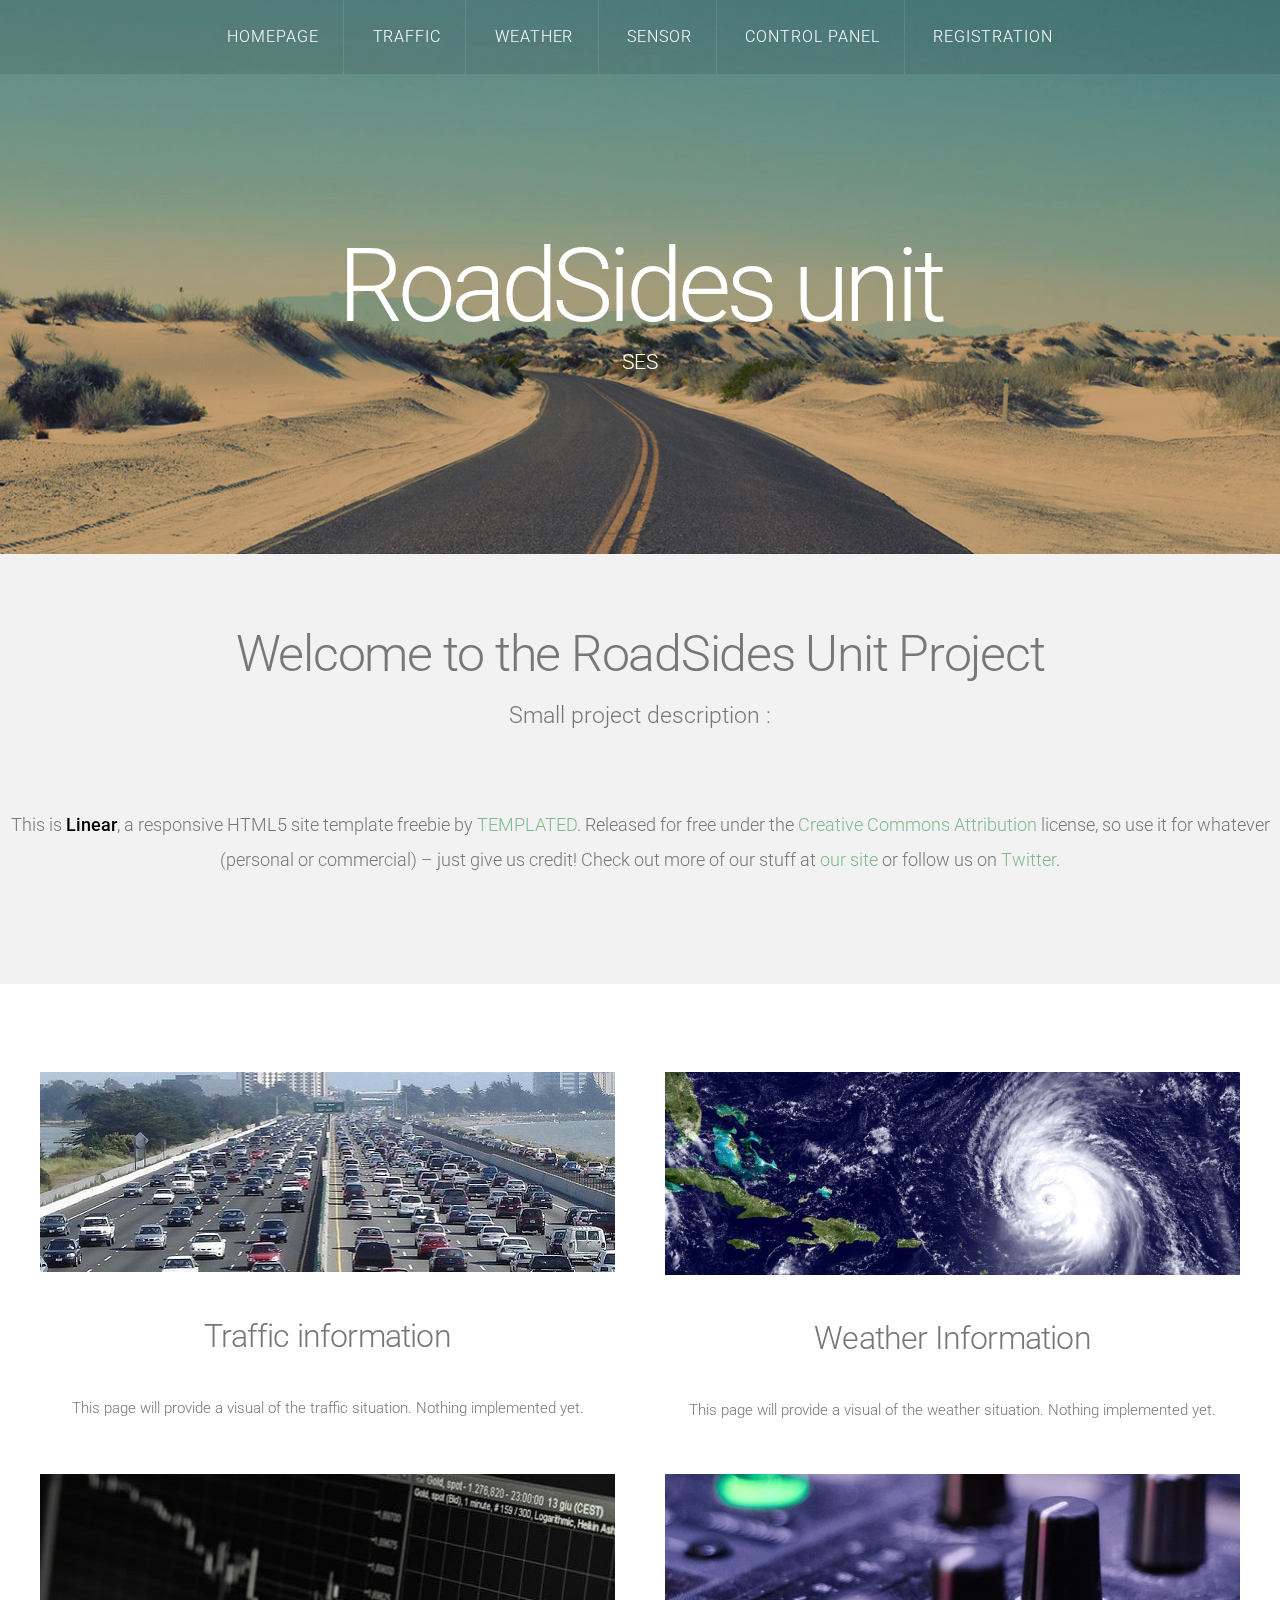
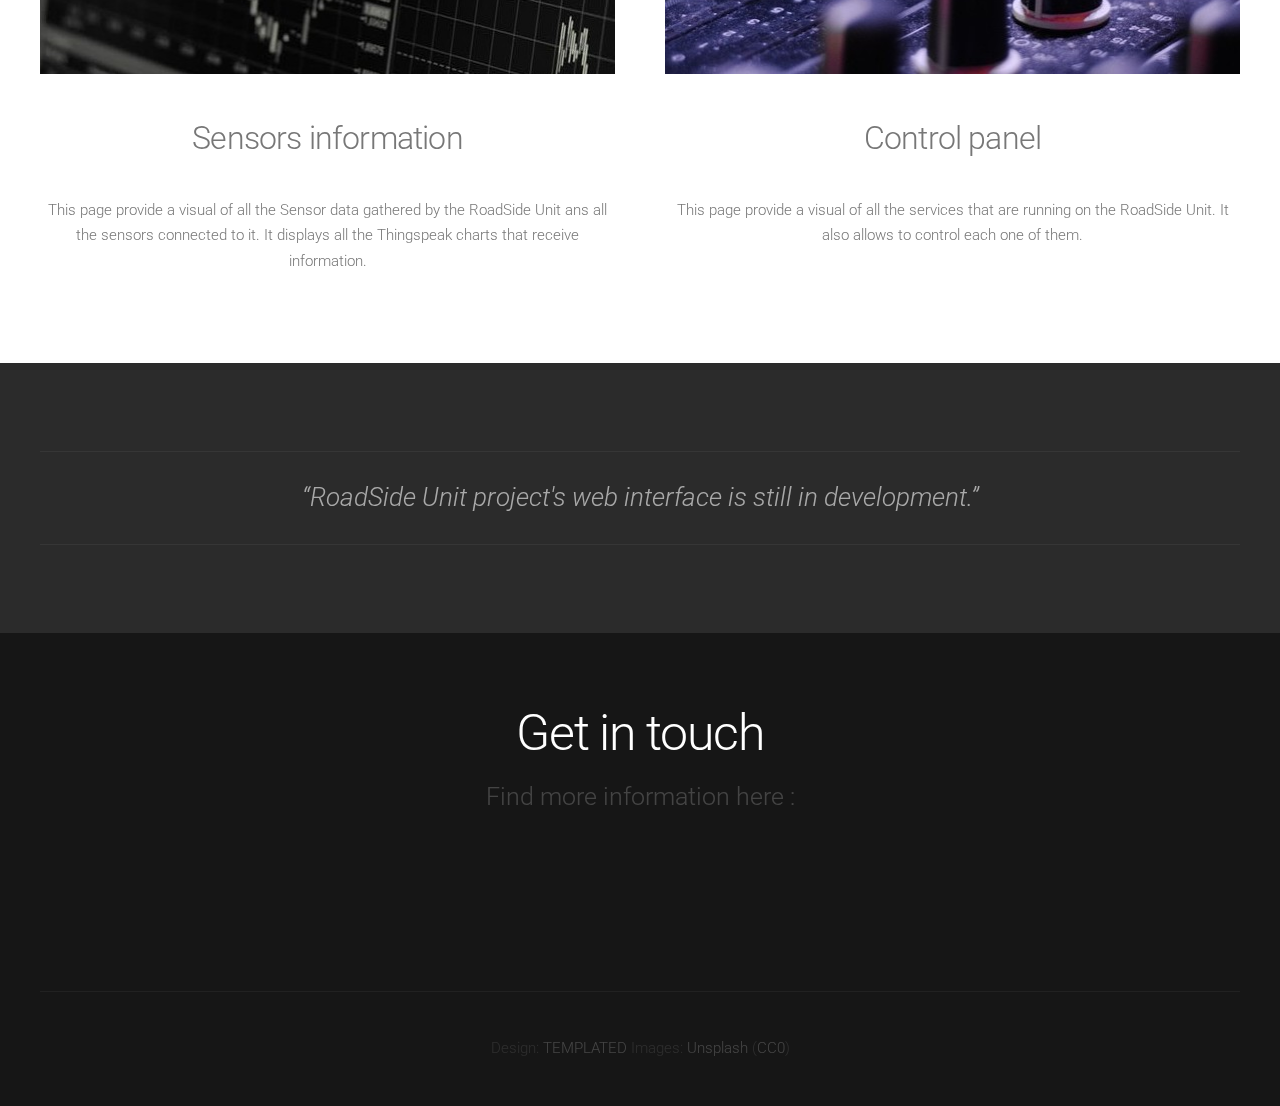
<file: GUI/index.html>
<!DOCTYPE HTML>
<!--
	Linear by TEMPLATED
    templated.co @templatedco
    Released for free under the Creative Commons Attribution 3.0 license (templated.co/license)
-->
<html>
	<head>
		<title>RoadSides Units SES</title>
		<meta http-equiv="content-type" content="text/html; charset=utf-8" />
		<meta name="description" content="" />
		<meta name="keywords" content="" />
		<link href='http://fonts.googleapis.com/css?family=Roboto:400,100,300,700,500,900' rel='stylesheet' type='text/css'>
		<script src="http://ajax.googleapis.com/ajax/libs/jquery/1.11.0/jquery.min.js"></script>
		<script src="js/skel.min.js"></script>
		<script src="js/skel-panels.min.js"></script>
		<script src="js/init.js"></script>
		<noscript>
			<link rel="stylesheet" href="css/skel-noscript.css" />
			<link rel="stylesheet" href="css/style.css" />
			<link rel="stylesheet" href="css/style-desktop.css" />
		</noscript>
	</head>
	<body class="homepage">

	<!-- Header -->
		<div id="header">
			<div id="nav-wrapper"> 
				<!-- Nav -->
				<nav id="nav">
					<ul>
						<li class="active"><a href="index.html">Homepage</a></li>
						<li><a href="Traffic.html">Traffic</a></li>
						<li><a href="Weather.html">Weather</a></li>
						<li><a href="Sensor.html">Sensor</a></li>
						<li><a href="Control.html">Control panel</a></li>
						<li><a href="Registration.html">Registration</a></li>
					</ul>
				</nav>
			</div>
			<div class="container"> 
				
				<!-- Logo -->
				<div id="logo">
					<h1><a href="#">RoadSides unit</a></h1>
					<span class="tag">SES</span>
				</div>
			</div>
		</div>

    <!-- Featured -->
    <div id="featured">
        <header>
            <h2>Welcome to the RoadSides Unit Project</h2>
            <h3>Small project description :</h3>
        </header>
        <p>This is <strong>Linear</strong>, a responsive HTML5 site template freebie by <a href="http://templated.co">TEMPLATED</a>.
            Released for free under the <a href="http://templated.co/license">Creative Commons Attribution</a> license, so use it for whatever (personal or commercial) &ndash;
            just give us credit! Check out more of our stuff at <a href="http://templated.co">our site</a> or follow us on <a href="http://twitter.com/templatedco">Twitter</a>.</p>
    </div>

	<!-- Main -->
		<div id="main">
			<div id="content" class="container">

				<div class="row">
					<section class="6u">
						<a href="Traffic.html" class="image full"><img src="images/Traffic.jpg" alt=""></a>
						<header>
							<h2>Traffic information</h2>
						</header>
						<p>This page will provide a visual of the traffic situation. Nothing implemented yet.</p>
					</section>				
					<section class="6u">
						<a href="Weather.html" class="image full"><img src="images/weather.png" alt=""></a>
						<header>
							<h2>Weather Information</h2>
						</header>
						<p>This page will provide a visual of the weather situation. Nothing implemented yet.</p>
					</section>				
				</div>

				<div class="row">
					<section class="6u">
						<a href="Sensor.html" class="image full"><img src="images/Sensor.png" alt=""></a>
						<header>
							<h2>Sensors information</h2>
						</header>
						<p>This page provide a visual of all the Sensor data gathered by the RoadSide Unit ans all the sensors connected to it. It displays
						all the Thingspeak charts that receive information.</p>
					</section>				
					<section class="6u">
						<a href="Control.html" class="image full"><img src="images/control_panel.jpg" alt=""></a>
						<header>
							<h2>Control panel</h2>
						</header>
						<p>This page provide a visual of all the services that are running on the RoadSide Unit. It also allows to control each one of them.</p>
					</section>				
				</div>
			
			</div>
		</div>

    <!-- Featured -->
    <!--<div id="featured">-->
        <!--<div class="container">-->
            <!--<div class="row">-->
                <!--<section class="4u">-->
                    <!--<span class="pennant"><span class="fa fa-briefcase"></span></span>-->
                    <!--<h3>Maecenas luctus lectus</h3>-->
                    <!--<p>Curabitur sit amet nulla. Nam in massa. Sed vel tellus. Curabitur sem urna, consequat vel, suscipit in, mattis placerat, nulla. Sed ac leo.</p>-->
                    <!--<a href="#" class="button button-style1">Read More</a>-->
                <!--</section>-->
                <!--<section class="4u">-->
                    <!--<span class="pennant"><span class="fa fa-lock"></span></span>-->
                    <!--<h3>Maecenas luctus lectus</h3>-->
                    <!--<p>Donec ornare neque ac sem. Mauris aliquet. Aliquam sem leo, vulputate sed, convallis at, ultricies quis, justo. Donec magna.</p>-->
                    <!--<a href="#" class="button button-style1">Read More</a>-->
                <!--</section>-->
                <!--<section class="4u">-->
                    <!--<span class="pennant"><span class="fa fa-globe"></span></span>-->
                    <!--<h3>Maecenas luctus lectus</h3>-->
                    <!--<p>Curabitur sit amet nulla. Nam in massa. Sed vel tellus. Curabitur sem urna, consequat vel, suscipit in, mattis placerat, nulla. Sed ac leo.</p>-->
                    <!--<a href="#" class="button button-style1">Read More</a>-->
                <!--</section>-->

            <!--</div>-->
        <!--</div>-->
    <!--</div>-->

	<!-- Tweet -->
		<div id="tweet">
			<div class="container">
				<section>
					<blockquote>&ldquo;RoadSide Unit project's web interface is still in development.&rdquo;</blockquote>
				</section>
			</div>
		</div>

	<!-- Footer -->
		<div id="footer">
			<div class="container">
				<section>
					<header>
						<h2>Get in touch</h2>
						<span class="byline">Find more information here :</span>
					</header>
					<ul class="contact">
						<li><a href="#" class="fa fa-twitter"><span>Twitter</span></a></li>
						<li class="active"><a href="#" class="fa fa-facebook"><span>Facebook</span></a></li>
						<li><a href="#" class="fa fa-dribbble"><span>Pinterest</span></a></li>
						<li><a href="#" class="fa fa-tumblr"><span>Google+</span></a></li>
					</ul>
				</section>
			</div>
		</div>

	<!-- Copyright -->
		<div id="copyright">
			<div class="container">
				Design: <a href="http://templated.co">TEMPLATED</a> Images: <a href="http://unsplash.com">Unsplash</a> (<a href="http://unsplash.com/cc0">CC0</a>)
			</div>
		</div>

	</body>
</html>
</file>
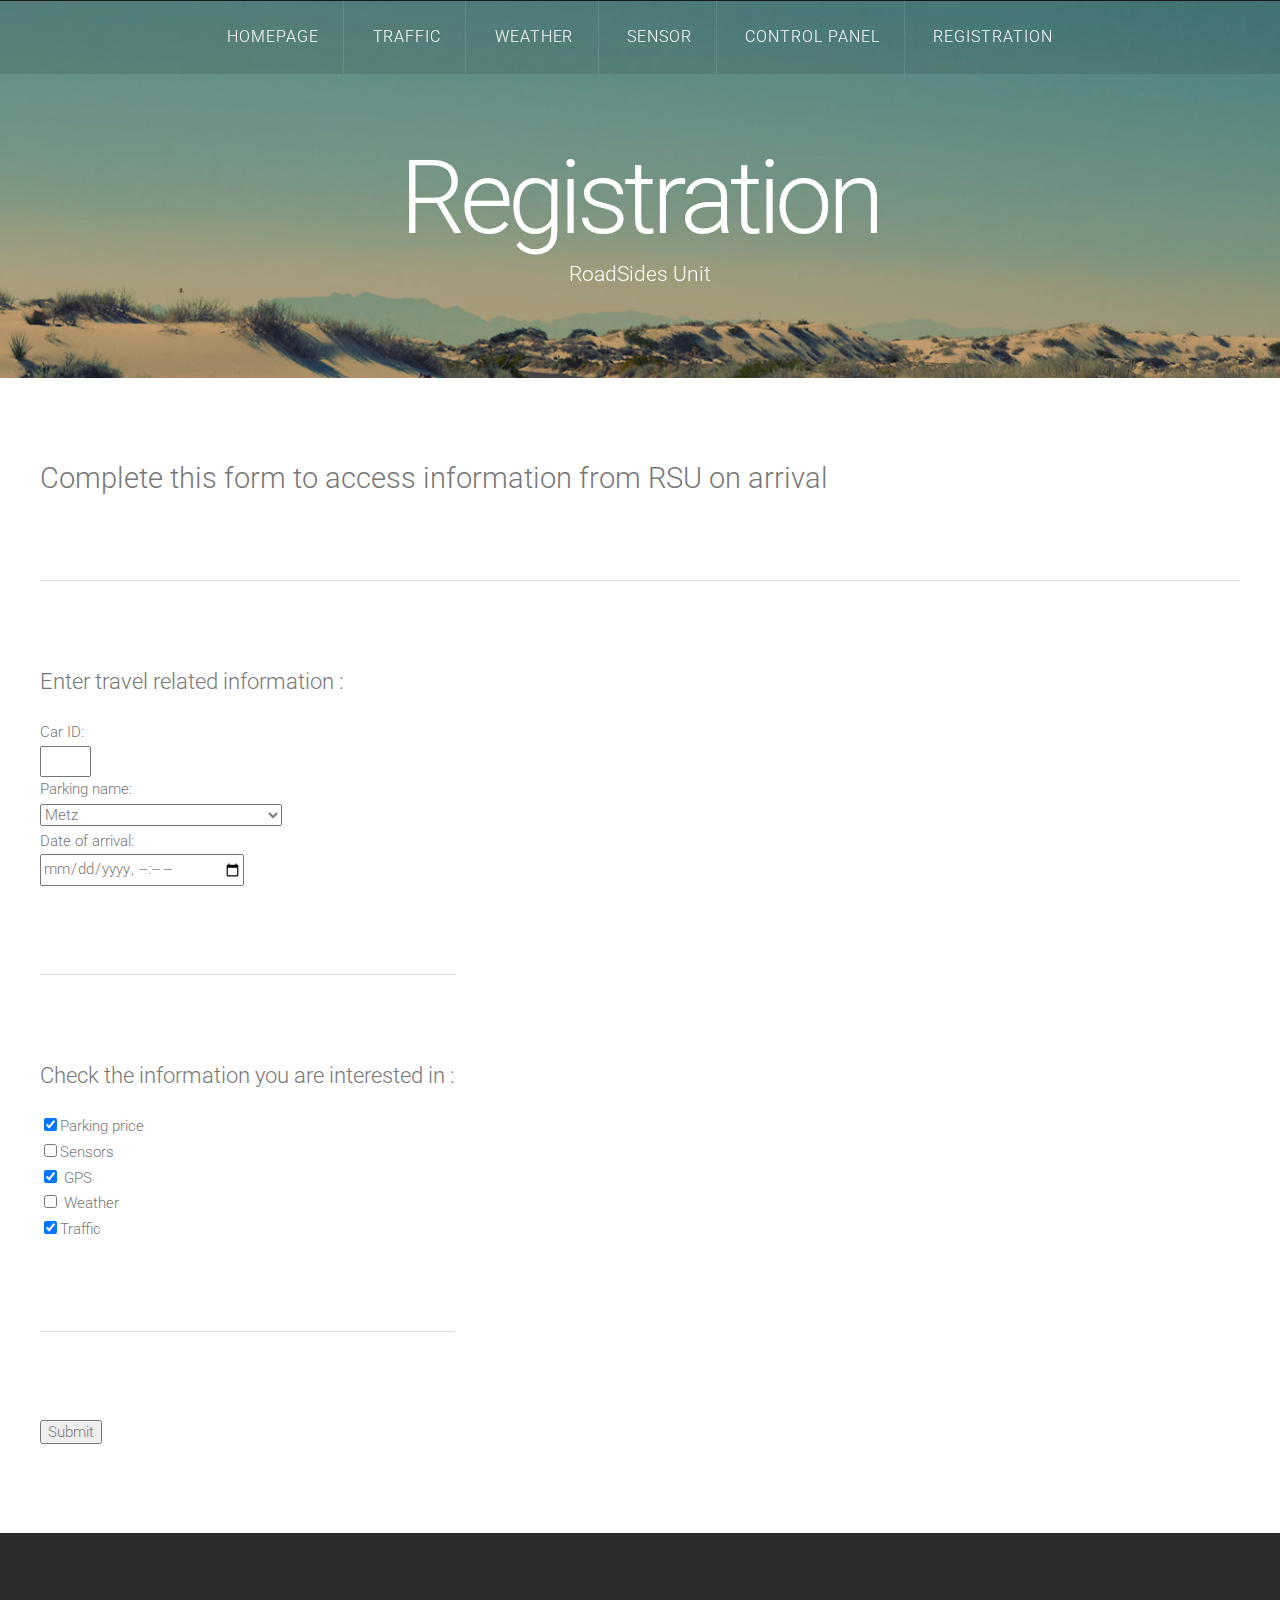
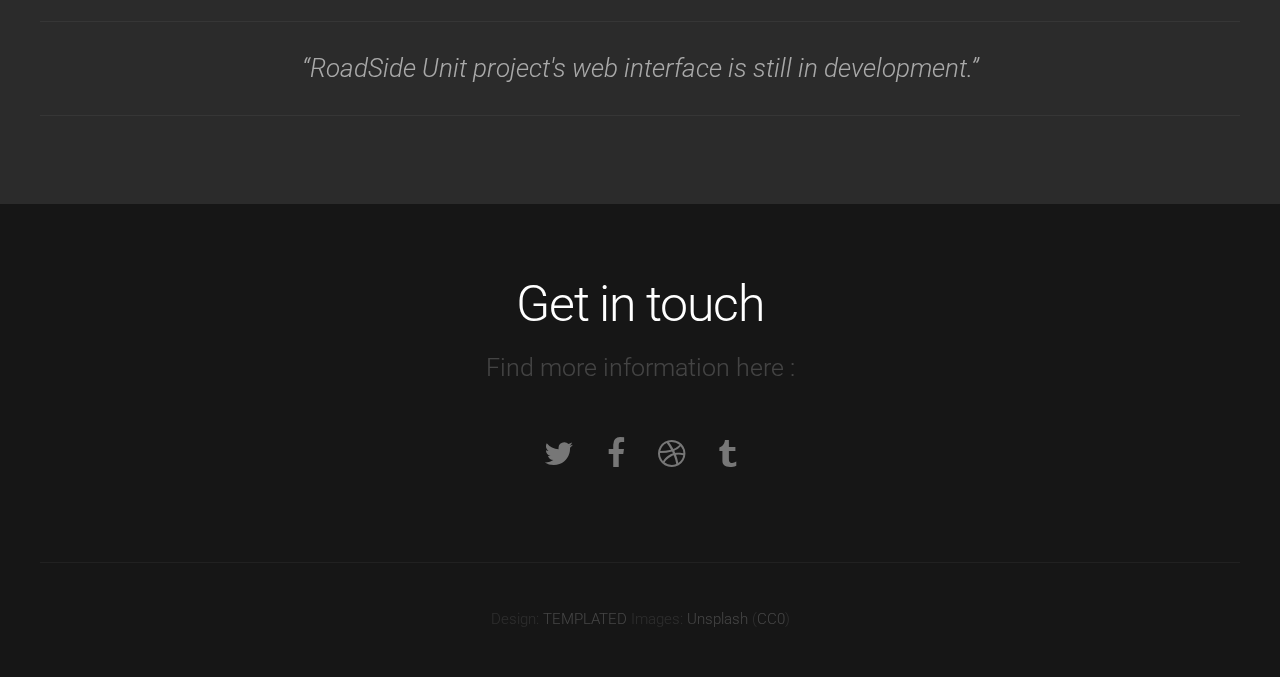
<file: GUI/Registration.html>
<!DOCTYPE HTML>
<!--
	Linear by TEMPLATED
    templated.co @templatedco
    Released for free under the Creative Commons Attribution 3.0 license (templated.co/license)
-->
<html>
<head>
    <title>Linear by TEMPLATED</title>
    <meta http-equiv="content-type" content="text/html; charset=utf-8" />
    <meta name="description" content="" />
    <meta name="keywords" content="" />
    <link href='http://fonts.googleapis.com/css?family=Roboto:400,100,300,700,500,900' rel='stylesheet' type='text/css'>
    <script src="http://ajax.googleapis.com/ajax/libs/jquery/1.11.0/jquery.min.js"></script>
    <script src="js/skel.min.js"></script>
    <script src="js/skel-panels.min.js"></script>
    <script src="js/init.js"></script>
    <script src="js/postThingSpeak.js"></script>
    <script src="js/regristrationCheck.js"></script>
    <noscript>
        <link rel="stylesheet" href="css/skel-noscript.css" />
        <link rel="stylesheet" href="css/style.css" />
        <link rel="stylesheet" href="css/style-desktop.css" />
    </noscript>
</head>
<body>

<!-- Header -->
<div id="header">
    <div id="nav-wrapper">
        <!-- Nav -->
        <nav id="nav">
            <ul>
                <li><a href="index.html">Homepage</a></li>
                <li class="active"><a href="Traffic.html">Traffic</a></li>
                <li><a href="Weather.html">Weather</a></li>
                <li><a href="Sensor.html">Sensor</a></li>
                <li><a href="Control.html">Control panel</a></li>
                <li><a href="Registration.html">Registration</a></li>
            </ul>
        </nav>
    </div>
    <div class="container">

        <!-- Logo -->
        <div id="logo">
            <h1><a href="#">Registration</a></h1>
            <span class="tag">RoadSides Unit</span>
        </div>
    </div>
</div>
<!-- Header -->

<!-- Main -->
<div id="main">
    <div class="container">
        <h3 style="font-size: 200%">Complete this form to access information from RSU on arrival</h3>
        <hr/>
        <div class="row">
            <h3 style="font-size: 150%">Enter travel related information  : </h3><br>
            <br>
            <form id="form1" action="Registration_Done.html" target="_blank" onsubmit="show();">
                <fieldset>
                    Car ID:<br>
                    <input required type="number" name="carId" min="1" max ="2" ><br>
                    Parking name:<br>
                    <select class="7u" name="ParkingName">
                        <option value="Metz">Metz</option>
                        <option value="Luxembourg_Gare">Luxembourg Gare</option>
                        <option value="Luxembourg_Airport">Luxembourg Airport</option>
                    </select>
                    <br>
                    Date of arrival:<br>
                    <input type="datetime-local" name="Date" ><br>

                    <hr/>
                    <h3 style="font-size: 150%">Check the information you are interested in : </h3><br>

                    <input required type="checkbox" name="service" value="Parking" checked>Parking price<br>
                    <input type="checkbox" name="service" value="Sensor">Sensors<br>
                    <input type="checkbox" name="service" value="GPS" checked> GPS<br>
                    <input type="checkbox" name="service" value="Weather">  Weather<br>
                    <input type="checkbox" name="service" value="Traffic" checked>Traffic<br>
                    <hr/>
                    <input type="submit" value="Submit" >
                </fieldset>
            </form>
        </div>
    </div>
</div>
<!-- /Main -->
<!--<p id="form">form value</p>-->
<script>
    // console.log(document.forms["form1"]["service"].value);
    // var formValue = localStorage.getItem("form");
    // document.getElementById("result").innerHTML = formValue;
    // console.log(formValue)
</script>
<!-- Tweet -->
<div id="tweet">
    <div class="container">
        <section>
            <blockquote>&ldquo;RoadSide Unit project's web interface is still in development.&rdquo;</blockquote>
        </section>
    </div>
</div>
<!-- /Tweet -->

<!-- Footer -->
<div id="footer">
    <div class="container">
        <section>
            <header>
                <h2>Get in touch</h2>
                <span class="byline">Find more information here :</span>
            </header>
            <ul class="contact">
                <li><a href="#" class="fa fa-twitter"><span>Twitter</span></a></li>
                <li class="active"><a href="#" class="fa fa-facebook"><span>Facebook</span></a></li>
                <li><a href="#" class="fa fa-dribbble"><span>Pinterest</span></a></li>
                <li><a href="#" class="fa fa-tumblr"><span>Google+</span></a></li>
            </ul>
        </section>
    </div>
</div>
<!-- /Footer -->

<!-- Copyright -->
<div id="copyright">
    <div class="container">
        Design: <a href="http://templated.co">TEMPLATED</a> Images: <a href="http://unsplash.com">Unsplash</a> (<a href="http://unsplash.com/cc0">CC0</a>)
    </div>
</div>


</body>
</html>
</file>
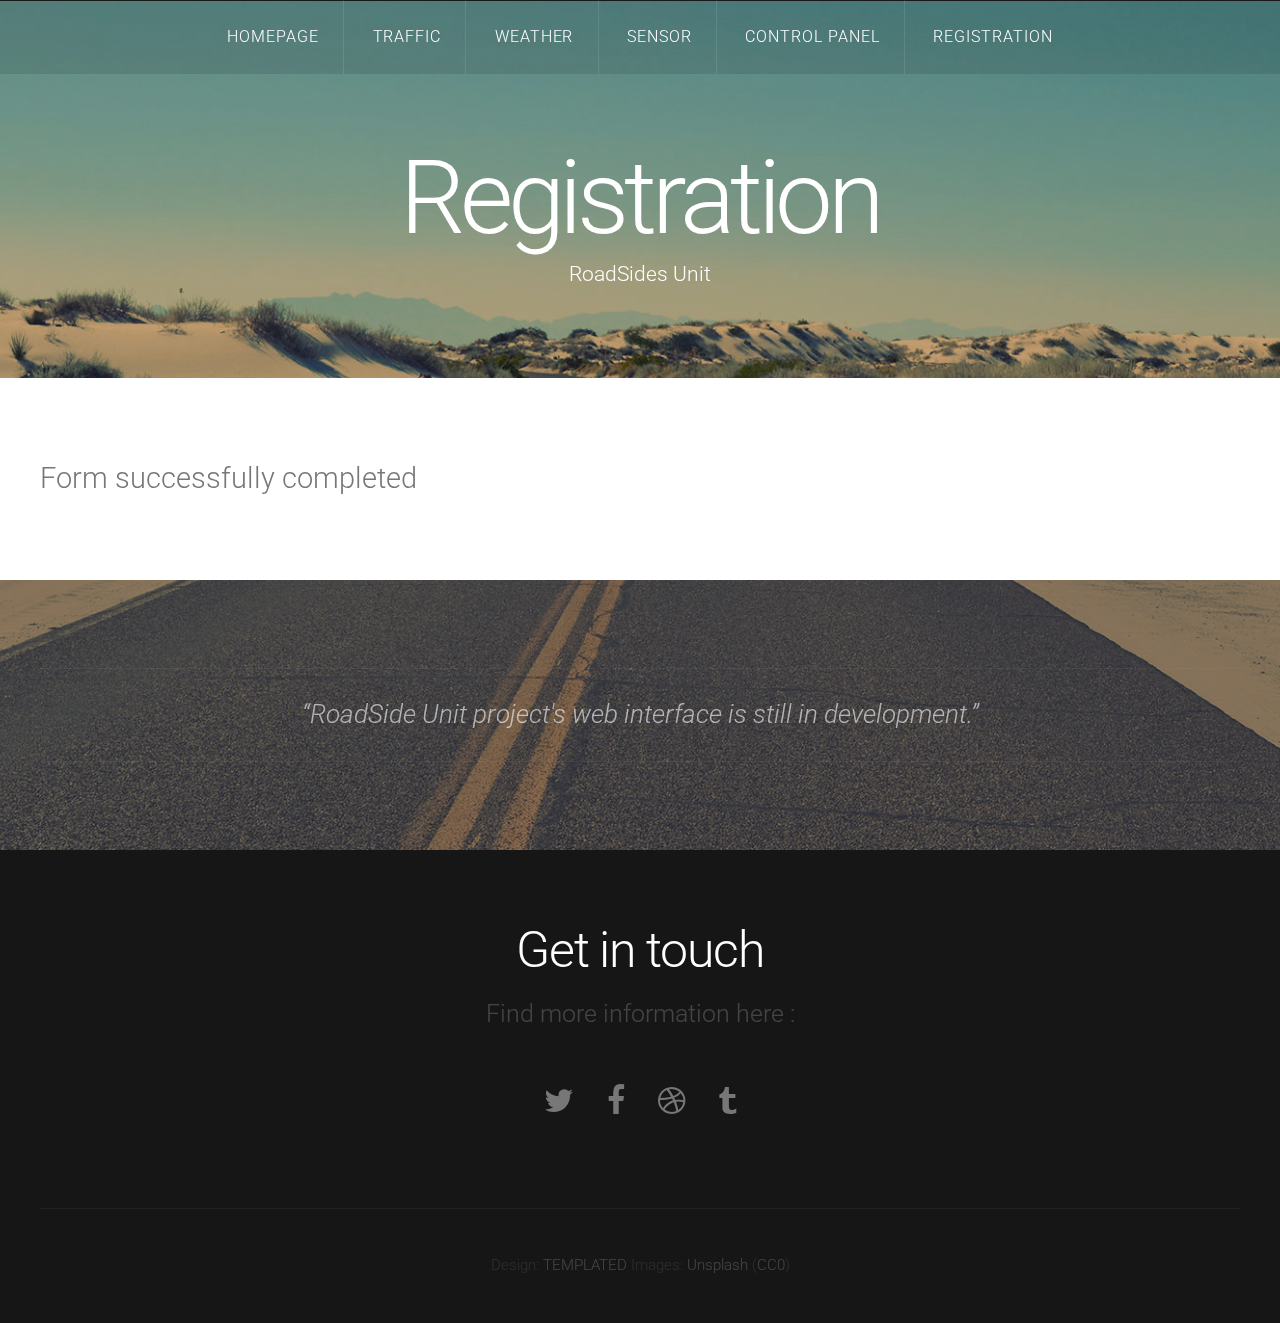
<file: GUI/Registration_Done.html>
<!DOCTYPE html>
<html lang="en">
<head>
    <title>Linear by TEMPLATED</title>
    <meta http-equiv="content-type" content="text/html; charset=utf-8" />
    <meta name="description" content="" />
    <meta name="keywords" content="" />
    <link href='http://fonts.googleapis.com/css?family=Roboto:400,100,300,700,500,900' rel='stylesheet' type='text/css'>
    <script src="http://ajax.googleapis.com/ajax/libs/jquery/1.11.0/jquery.min.js"></script>
    <script src="js/skel.min.js"></script>
    <script src="js/skel-panels.min.js"></script>
    <script src="js/init.js"></script>
    <script src="js/postThingSpeak.js"></script>
    <script src="js/regristrationCheck.js"></script>
    <noscript>
        <link rel="stylesheet" href="css/skel-noscript.css" />
        <link rel="stylesheet" href="css/style.css" />
        <link rel="stylesheet" href="css/style-desktop.css" />
    </noscript>
</head>
<body>

<div id="header">
    <div id="nav-wrapper">
        <!-- Nav -->
        <nav id="nav">
            <ul>
                <li><a href="index.html">Homepage</a></li>
                <li class="active"><a href="Traffic.html">Traffic</a></li>
                <li><a href="Weather.html">Weather</a></li>
                <li><a href="Sensor.html">Sensor</a></li>
                <li><a href="Control.html">Control panel</a></li>
                <li><a href="Registration.html">Registration</a></li>
            </ul>
        </nav>
    </div>
    <div class="container">

        <!-- Logo -->
        <div id="logo">
            <h1><a href="#">Registration</a></h1>
            <span class="tag">RoadSides Unit</span>
        </div>
    </div>
</div>

<div id="main">
    <div class="container">
        <h3 style="font-size: 200%">Form successfully completed</h3>
    </div>
</div>

<div id="tweet">
    <div class="container">
        <section>
            <blockquote>&ldquo;RoadSide Unit project's web interface is still in development.&rdquo;</blockquote>
        </section>
    </div>
</div>
<!-- /Tweet -->

<!-- Footer -->
<div id="footer">
    <div class="container">
        <section>
            <header>
                <h2>Get in touch</h2>
                <span class="byline">Find more information here :</span>
            </header>
            <ul class="contact">
                <li><a href="#" class="fa fa-twitter"><span>Twitter</span></a></li>
                <li class="active"><a href="#" class="fa fa-facebook"><span>Facebook</span></a></li>
                <li><a href="#" class="fa fa-dribbble"><span>Pinterest</span></a></li>
                <li><a href="#" class="fa fa-tumblr"><span>Google+</span></a></li>
            </ul>
        </section>
    </div>
</div>
<!-- /Footer -->

<!-- Copyright -->
<div id="copyright">
    <div class="container">
        Design: <a href="http://templated.co">TEMPLATED</a> Images: <a href="http://unsplash.com">Unsplash</a> (<a href="http://unsplash.com/cc0">CC0</a>)
    </div>
</div>

</body>
</html>
</file>
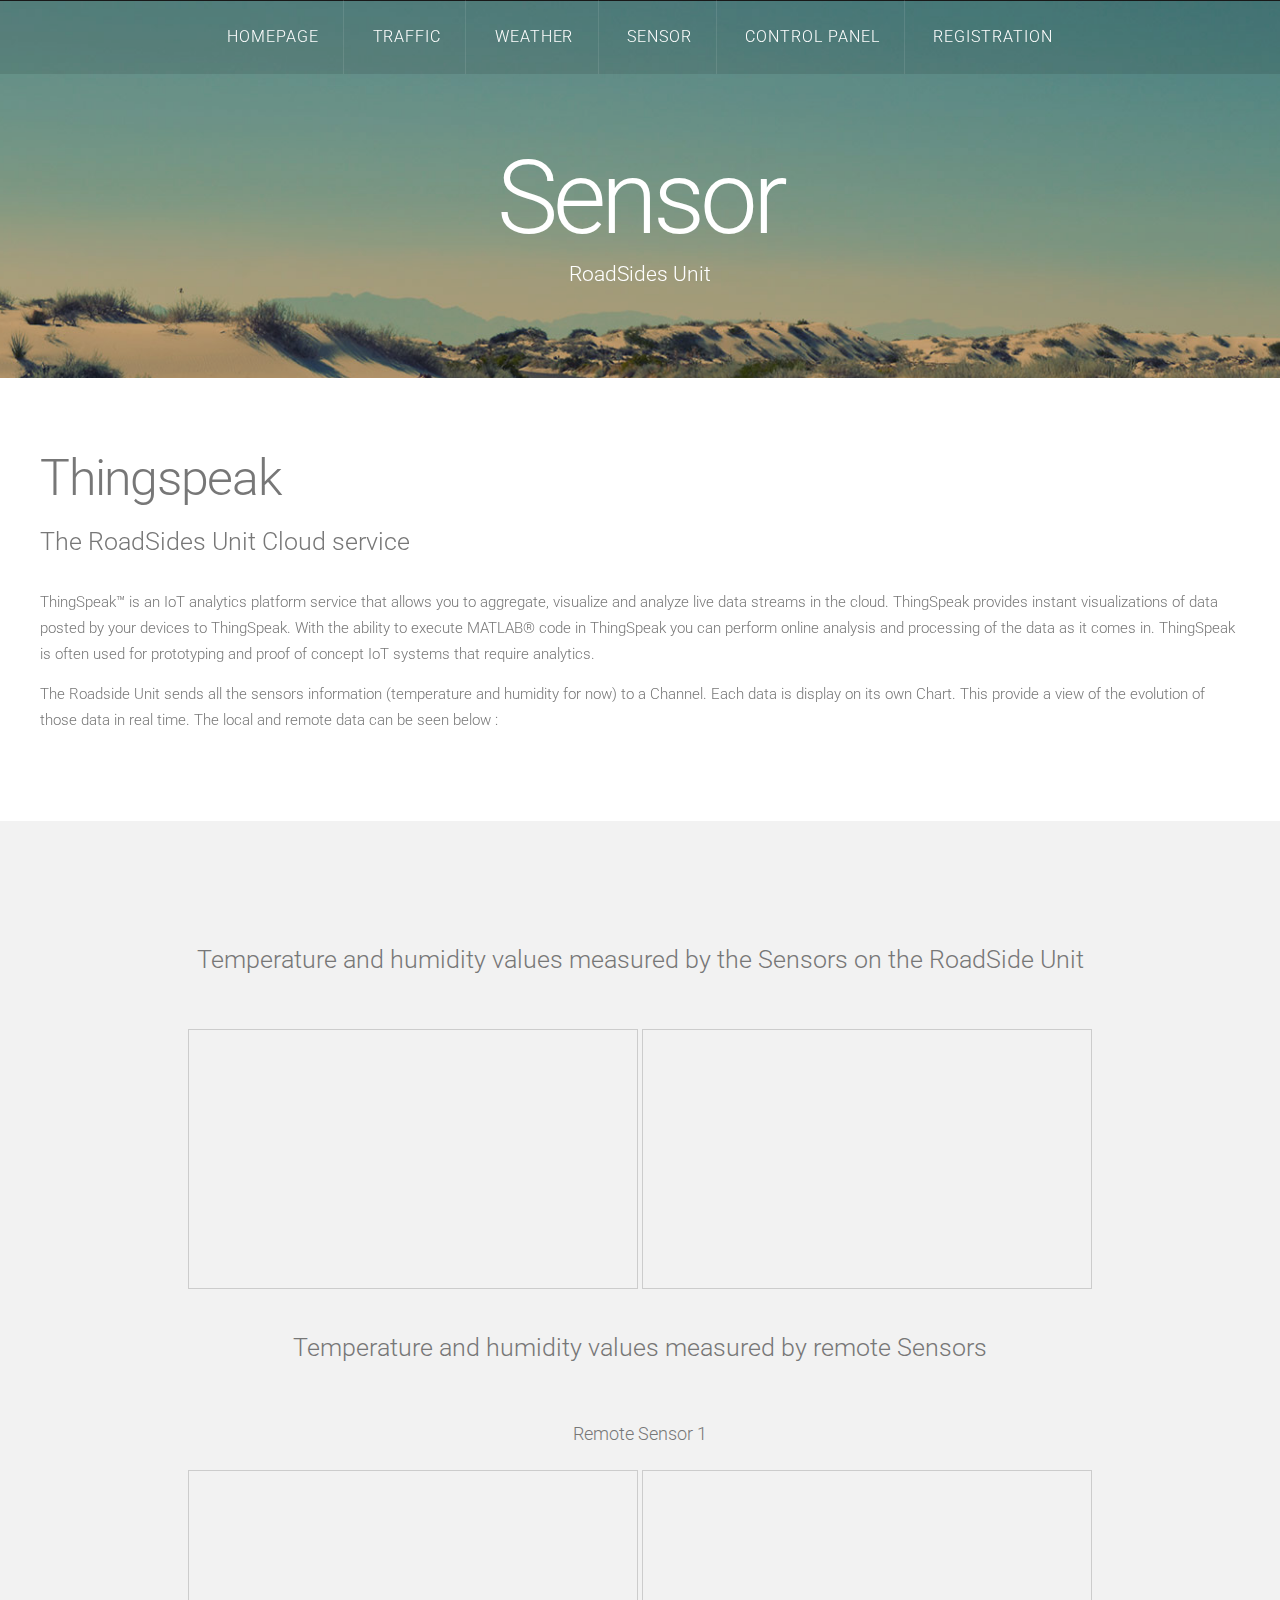
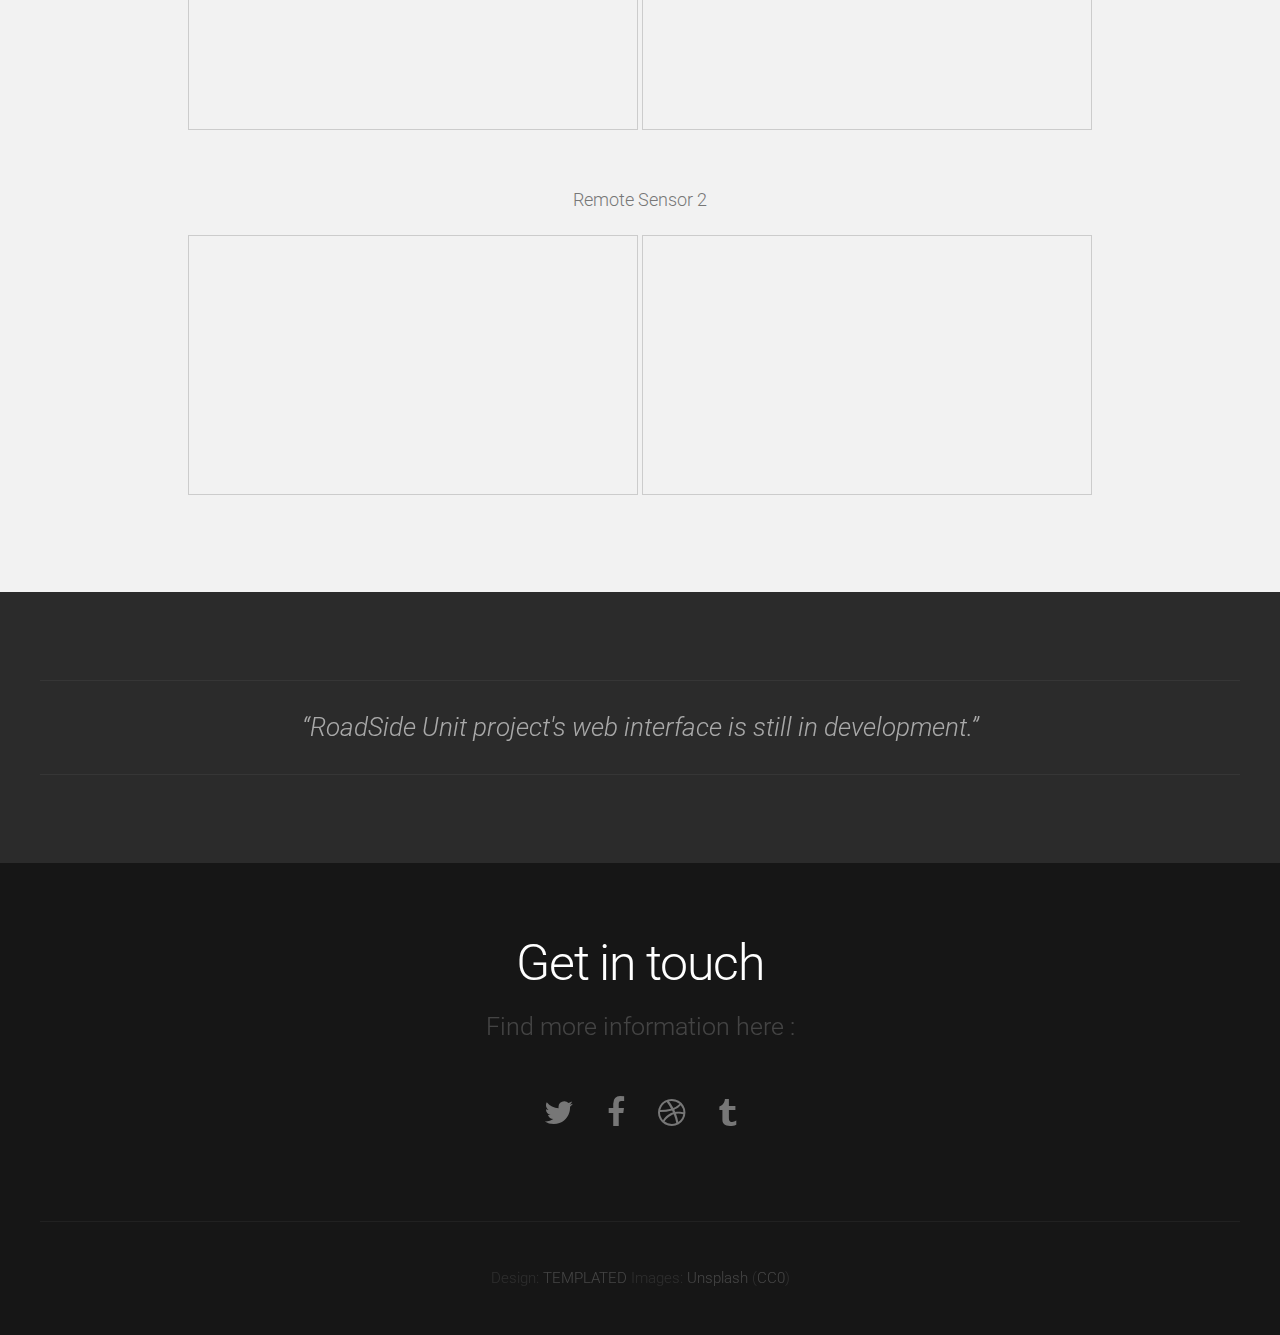
<file: GUI/Sensor.html>
<!DOCTYPE HTML>
<!--
	Linear by TEMPLATED
    templated.co @templatedco
    Released for free under the Creative Commons Attribution 3.0 license (templated.co/license)
-->
<html>
	<head>
		<title>Linear by TEMPLATED</title>
		<meta http-equiv="content-type" content="text/html; charset=utf-8" />
		<meta name="description" content="" />
		<meta name="keywords" content="" />
		<link href='http://fonts.googleapis.com/css?family=Roboto:400,100,300,700,500,900' rel='stylesheet' type='text/css'>
		<script src="http://ajax.googleapis.com/ajax/libs/jquery/1.11.0/jquery.min.js"></script>
		<script src="js/skel.min.js"></script>
		<script src="js/skel-panels.min.js"></script>
		<script src="js/init.js"></script>
		<noscript>
			<link rel="stylesheet" href="css/skel-noscript.css" />
			<link rel="stylesheet" href="css/style.css" />
			<link rel="stylesheet" href="css/style-desktop.css" />
		</noscript>
	</head>
	<body>

	<!-- Header -->
		<div id="header">
			<div id="nav-wrapper"> 
				<!-- Nav -->
				<nav id="nav">
					<ul>
						<li><a href="index.html">Homepage</a></li>
						<li><a href="Traffic.html">Traffic</a></li>
						<li><a href="Weather.html">Weather</a></li>
						<li><a href="Sensor.html">Sensor</a></li>
						<li><a href="Control.html">Control panel</a></li>
						<li><a href="Registration.html">Registration</a></li>
					</ul>
				</nav>
			</div>
			<div class="container"> 
				
				<!-- Logo -->
				<div id="logo">
					<h1><a href="#">Sensor</a></h1>
					<span class="tag">RoadSides Unit</span>
				</div>
			</div>
		</div>
	<!-- Header --> 

	<!-- Main -->
		<div id="main">
			<div id="content" class="container">
				<section>
					<header>
						<a href="https://thingspeak.com/channels/435527/">
							<h2>Thingspeak</h2>
						</a>
						<span class="byline">The RoadSides Unit Cloud service</span>
					</header>
					<p>ThingSpeak™ is an IoT analytics platform service that allows you to aggregate, visualize and analyze
						live data streams in the cloud. ThingSpeak provides instant visualizations of data posted by your devices to
						ThingSpeak. With the ability to execute MATLAB® code in ThingSpeak you can perform online analysis and processing
						of the data as it comes in. ThingSpeak is often used for prototyping and proof of concept IoT systems that require analytics.</p>
					<p>The Roadside Unit sends all the sensors information (temperature and humidity for now) to a Channel. Each data is display on its own
					Chart. This provide a view of the evolution of those data in real time. The local and remote data can be seen below : </p>

				</section>
			</div>
		</div>
	<!-- /Main -->

    <div id="featured">
        <div class="container">
			<section>
				<header>
					<span class="byline">Temperature and humidity values measured by the Sensors on the RoadSide Unit</span>
				</header>
				<iframe href="https://thingspeak.com/channels/435527" width="450" height="260" style="border: 1px solid #cccccc;"
						src="https://thingspeak.com/channels/435527/charts/5?api_key=1NP69SZQG5U34Z3L&bgcolor=%23ffffff&color=%23d62020&dynamic=true&results=60&type=line&update=15"></iframe>
				<iframe width="450" height="260" style="border: 1px solid #cccccc;"
						src="https://thingspeak.com/channels/435527/charts/6?api_key=1NP69SZQG5U34Z3L&bgcolor=%23ffffff&color=%23d62020&dynamic=true&results=60&type=line&update=15"></iframe>

				<header>
					<span class="byline">Temperature and humidity values measured by remote Sensors</span>
				</header>
				<p>Remote Sensor 1</p>
				<iframe width="450" height="260" style="border: 1px solid #cccccc;"
						src="https://thingspeak.com/channels/435527/charts/1?api_key=1NP69SZQG5U34Z3L&bgcolor=%23ffffff&color=%23d62020&dynamic=true&results=60&type=line&update=15"></iframe>
				<iframe width="450" height="260" style="border: 1px solid #cccccc;"
						src="https://thingspeak.com/channels/435527/charts/2?api_key=1NP69SZQG5U34Z3L&bgcolor=%23ffffff&color=%23d62020&dynamic=true&results=60&type=line&update=15"></iframe>
			</section>
			<section>
                <p>Remote Sensor 2</p>
                <iframe width="450" height="260" style="border: 1px solid #cccccc;" src="https://thingspeak.com/channels/435527/charts/3?api_key=1NP69SZQG5U34Z3L&bgcolor=%23ffffff&color=%23d62020&dynamic=true&results=60&type=line&update=15"></iframe>
                <iframe width="450" height="260" style="border: 1px solid #cccccc;" src="https://thingspeak.com/channels/435527/charts/4?api_key=1NP69SZQG5U34Z3L&bgcolor=%23ffffff&color=%23d62020&dynamic=true&results=60&type=line&update=15"></iframe>
            </section>
        </div>
    </div>

	<!-- Tweet -->
		<div id="tweet">
			<div class="container">
				<section>
					<blockquote>&ldquo;RoadSide Unit project's web interface is still in development.&rdquo;</blockquote>
				</section>
			</div>
		</div>
	<!-- /Tweet -->

	<!-- Footer -->
		<div id="footer">
			<div class="container">
				<section>
					<header>
						<h2>Get in touch</h2>
						<span class="byline">Find more information here :</span>
					</header>
					<ul class="contact">
						<li><a href="#" class="fa fa-twitter"><span>Twitter</span></a></li>
						<li class="active"><a href="#" class="fa fa-facebook"><span>Facebook</span></a></li>
						<li><a href="#" class="fa fa-dribbble"><span>Pinterest</span></a></li>
						<li><a href="#" class="fa fa-tumblr"><span>Google+</span></a></li>
					</ul>
				</section>
			</div>
		</div>
	<!-- /Footer -->

	<!-- Copyright -->
		<div id="copyright">
			<div class="container">
				Design: <a href="http://templated.co">TEMPLATED</a> Images: <a href="http://unsplash.com">Unsplash</a> (<a href="http://unsplash.com/cc0">CC0</a>)
			</div>
		</div>


	</body>
</html>
</file>
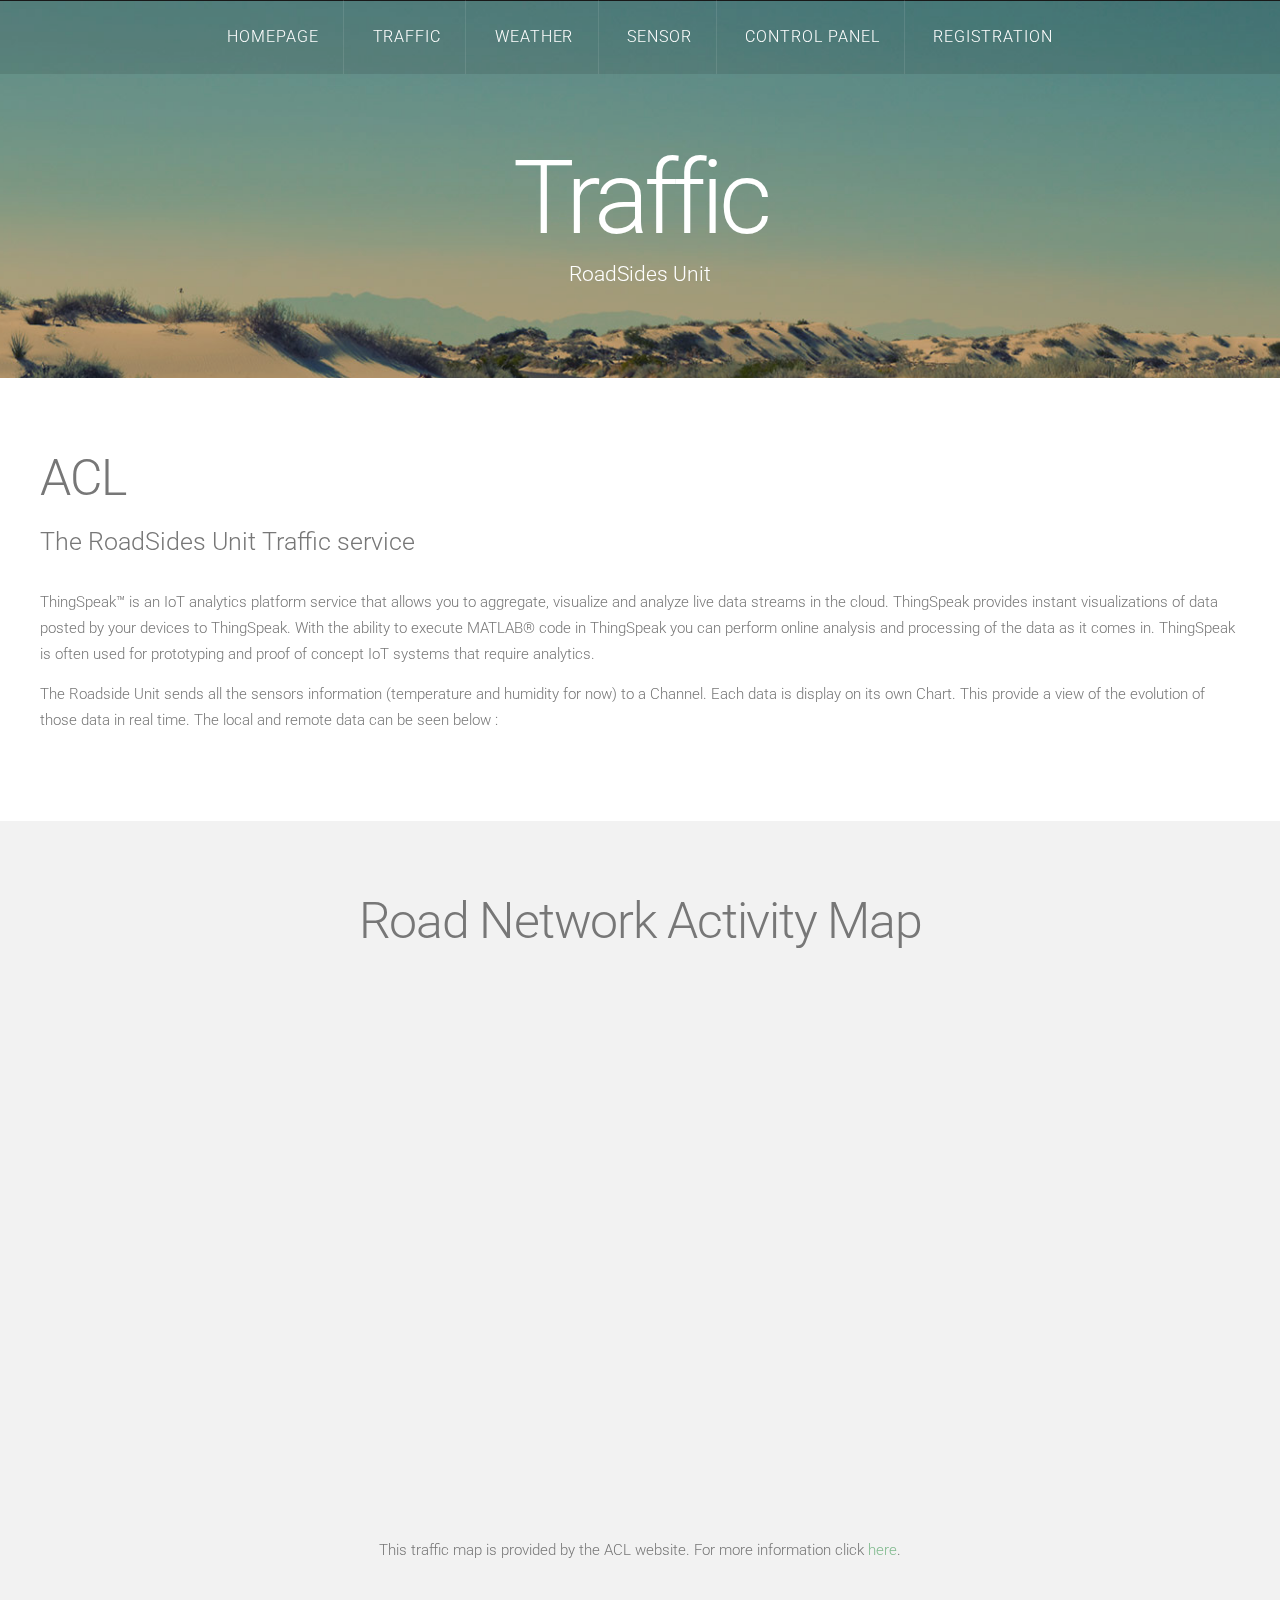
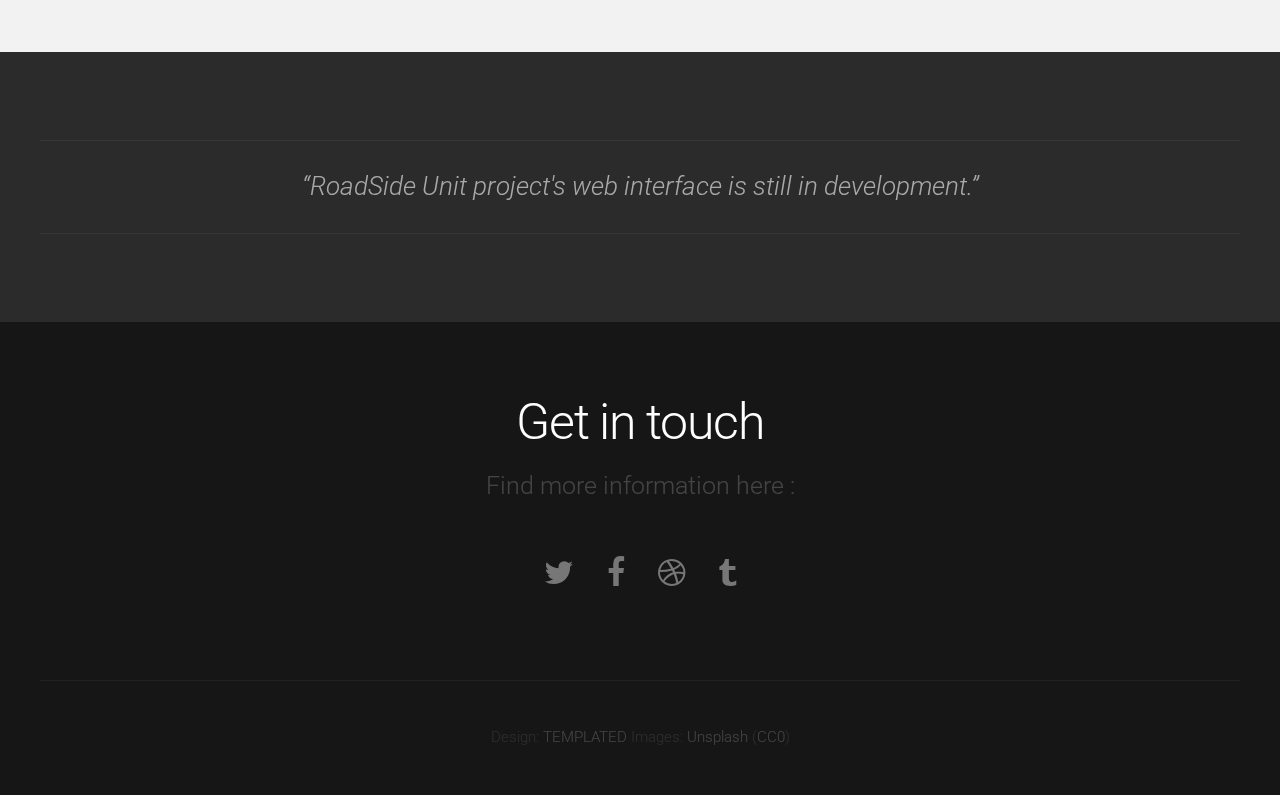
<file: GUI/Traffic.html>
<!DOCTYPE HTML>
<!--
	Linear by TEMPLATED
    templated.co @templatedco
    Released for free under the Creative Commons Attribution 3.0 license (templated.co/license)
-->
<html>
	<head>
		<title>Linear by TEMPLATED</title>
		<meta http-equiv="content-type" content="text/html; charset=utf-8" />
		<meta name="description" content="" />
		<meta name="keywords" content="" />
		<link href='http://fonts.googleapis.com/css?family=Roboto:400,100,300,700,500,900' rel='stylesheet' type='text/css'>
		<script src="http://ajax.googleapis.com/ajax/libs/jquery/1.11.0/jquery.min.js"></script>
		<script src="js/skel.min.js"></script>
		<script src="js/skel-panels.min.js"></script>
		<script src="js/init.js"></script>
		<noscript>
			<link rel="stylesheet" href="css/skel-noscript.css" />
			<link rel="stylesheet" href="css/style.css" />
			<link rel="stylesheet" href="css/style-desktop.css" />
		</noscript>
	</head>
	<body>

	<!-- Header -->
		<div id="header">
			<div id="nav-wrapper"> 
				<!-- Nav -->
				<nav id="nav">
					<ul>
						<li><a href="index.html">Homepage</a></li>
						<li class="active"><a href="Traffic.html">Traffic</a></li>
						<li><a href="Weather.html">Weather</a></li>
						<li><a href="Sensor.html">Sensor</a></li>
						<li><a href="Control.html">Control panel</a></li>
						<li><a href="Registration.html">Registration</a></li>
					</ul>
				</nav>
			</div>
			<div class="container"> 
				
				<!-- Logo -->
				<div id="logo">
					<h1><a href="#">Traffic</a></h1>
					<span class="tag">RoadSides Unit</span>
				</div>
			</div>
		</div>
	<!-- Header --> 

	<!-- Main -->
    <div id="main">
        <div id="content" class="container">
            <section>
                <header>
                    <a href="https://www.acl.lu/Mobility/Trafic-Luxembourg/Info-Trafic-en">
                        <h2>ACL</h2>
                    </a>
                    <span class="byline">The RoadSides Unit Traffic service</span>
                </header>
                <p>ThingSpeak™ is an IoT analytics platform service that allows you to aggregate, visualize and analyze
                    live data streams in the cloud. ThingSpeak provides instant visualizations of data posted by your devices to
                    ThingSpeak. With the ability to execute MATLAB® code in ThingSpeak you can perform online analysis and processing
                    of the data as it comes in. ThingSpeak is often used for prototyping and proof of concept IoT systems that require analytics.</p>
                <p>The Roadside Unit sends all the sensors information (temperature and humidity for now) to a Channel. Each data is display on its own
                    Chart. This provide a view of the evolution of those data in real time. The local and remote data can be seen below : </p>

            </section>
        </div>
    </div>
    <div id="featured">
        <div class="container">
                <header>
                    <h2>Road Network Activity Map</h2>
                </header>
                <iframe scrolling="no" style="border:0;height:550px" src="https://map-viewer-acl.be-mobile.biz" width="100%" ></iframe>
                <br>
                This traffic map is provided by the ACL website. For more information click <a href="https://www.acl.lu/Mobilite/Trafic/Activite-reseau-routier">here</a>.
			</div>
		</div>
	<!-- /Main -->

	<!-- Tweet -->
		<div id="tweet">
			<div class="container">
				<section>
					<blockquote>&ldquo;RoadSide Unit project's web interface is still in development.&rdquo;</blockquote>
				</section>
			</div>
		</div>
	<!-- /Tweet -->

	<!-- Footer -->
		<div id="footer">
			<div class="container">
				<section>
					<header>
						<h2>Get in touch</h2>
						<span class="byline">Find more information here :</span>
					</header>
					<ul class="contact">
						<li><a href="#" class="fa fa-twitter"><span>Twitter</span></a></li>
						<li class="active"><a href="#" class="fa fa-facebook"><span>Facebook</span></a></li>
						<li><a href="#" class="fa fa-dribbble"><span>Pinterest</span></a></li>
						<li><a href="#" class="fa fa-tumblr"><span>Google+</span></a></li>
					</ul>
				</section>
			</div>
		</div>
	<!-- /Footer -->

	<!-- Copyright -->
		<div id="copyright">
			<div class="container">
				Design: <a href="http://templated.co">TEMPLATED</a> Images: <a href="http://unsplash.com">Unsplash</a> (<a href="http://unsplash.com/cc0">CC0</a>)
			</div>
		</div>


	</body>
</html>
</file>
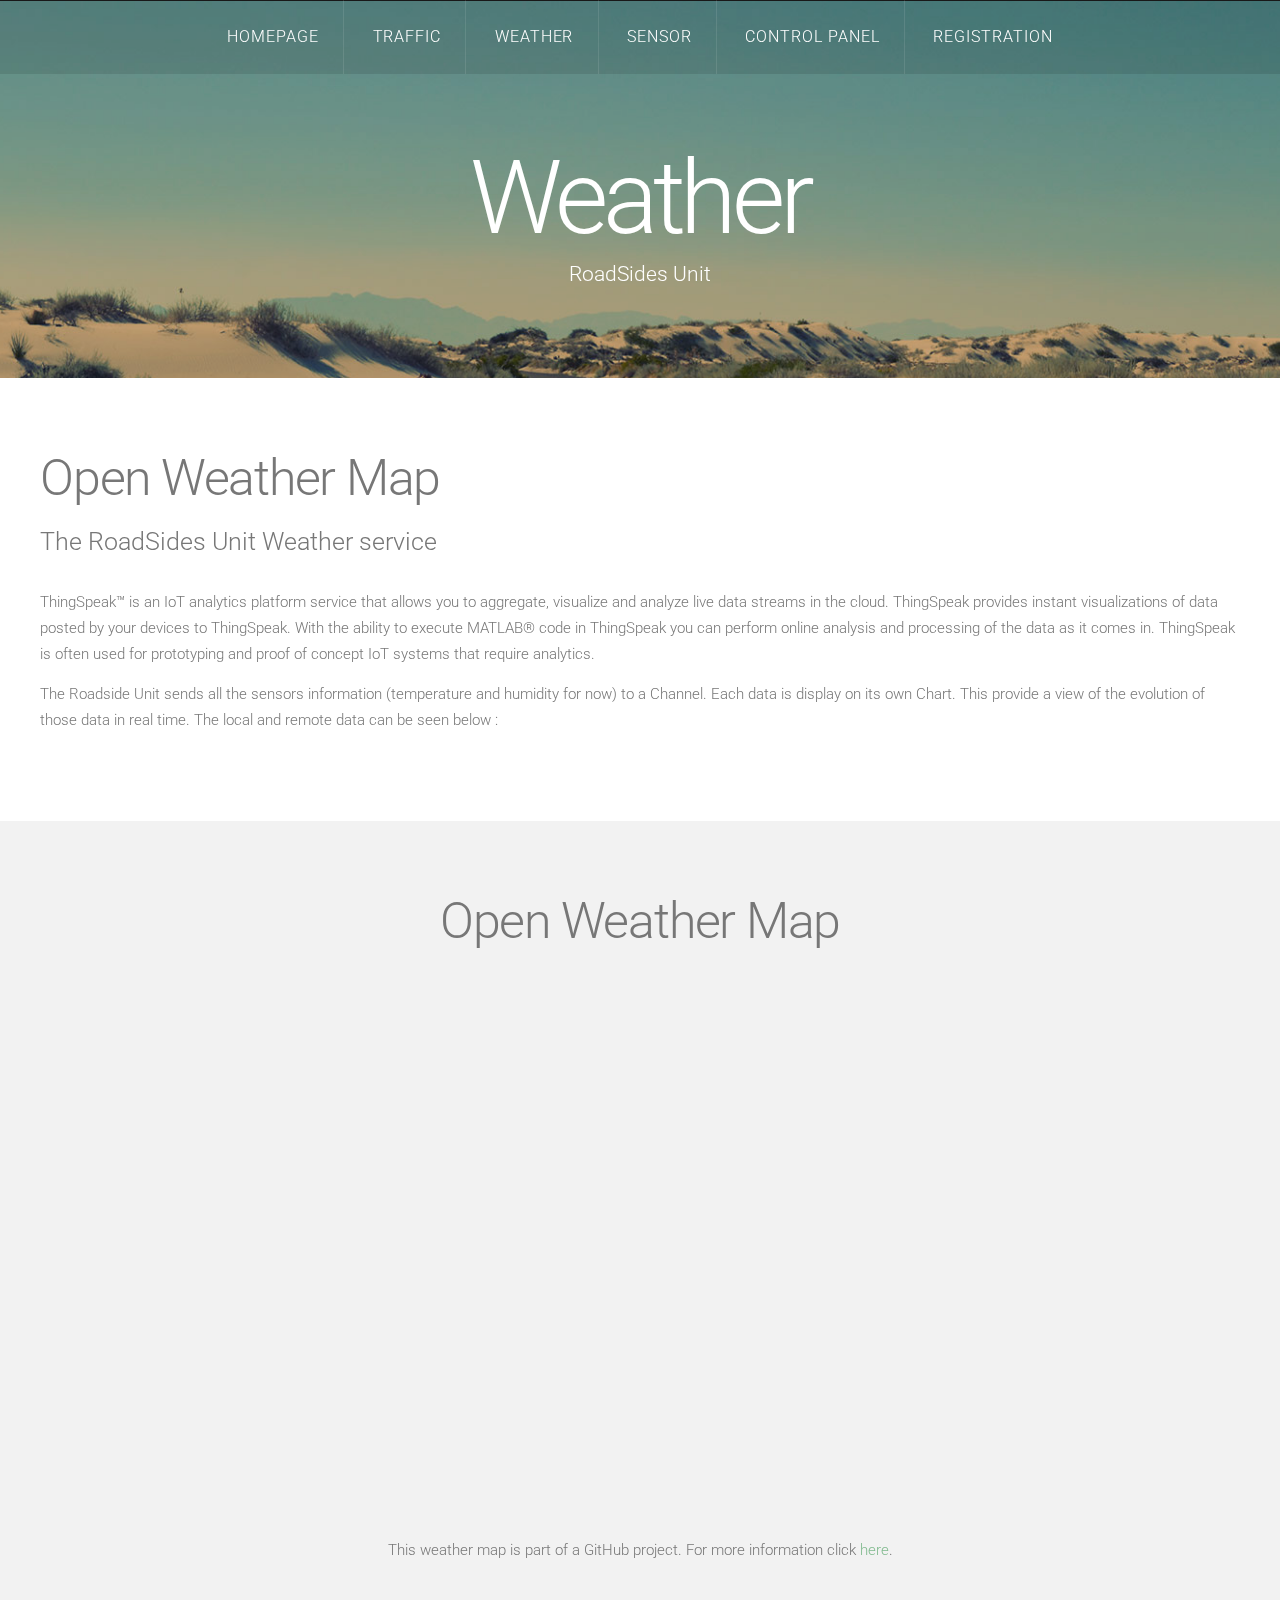
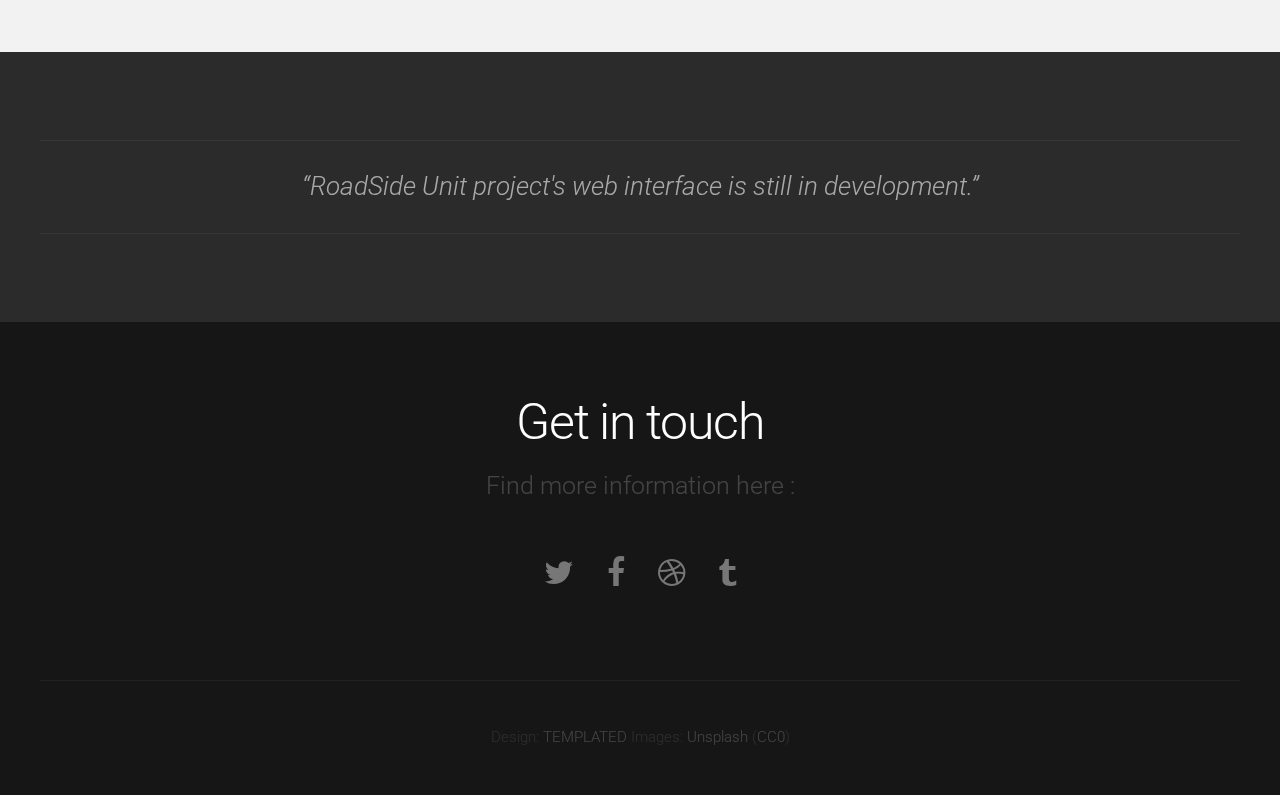
<file: GUI/Weather.html>
<!DOCTYPE HTML>
<!--
	Linear by TEMPLATED
    templated.co @templatedco
    Released for free under the Creative Commons Attribution 3.0 license (templated.co/license)
-->
<html>
	<head>
		<title>Linear by TEMPLATED</title>
		<meta http-equiv="content-type" content="text/html; charset=utf-8" />
		<meta name="description" content="" />
		<meta name="keywords" content="" />
		<link href='http://fonts.googleapis.com/css?family=Roboto:400,100,300,700,500,900' rel='stylesheet' type='text/css'>
		<script src="http://ajax.googleapis.com/ajax/libs/jquery/1.11.0/jquery.min.js"></script>
		<script src="js/skel.min.js"></script>
		<script src="js/skel-panels.min.js"></script>
		<script src="js/init.js"></script>
		<noscript>
			<link rel="stylesheet" href="css/skel-noscript.css" />
			<link rel="stylesheet" href="css/style.css" />
			<link rel="stylesheet" href="css/style-desktop.css" />
		</noscript>
	</head>
	<body>

	<!-- Header -->
		<div id="header">
			<div id="nav-wrapper"> 
				<!-- Nav -->
				<nav id="nav">
					<ul>
						<li><a href="index.html">Homepage</a></li>
						<li><a href="Traffic.html">Traffic</a></li>
						<li class="active"><a href="Weather.html">Weather</a></li>
						<li><a href="Sensor.html">Sensor</a></li>
						<li><a href="Control.html">Control panel</a></li>
						<li><a href="Registration.html">Registration</a></li>
					</ul>
				</nav>
			</div>
			<div class="container"> 
				
				<!-- Logo -->
				<div id="logo">
					<h1><a href="#">Weather</a></h1>
					<span class="tag">RoadSides Unit</span>
				</div>
			</div>
		</div>
	<!-- Header --> 

	<!-- Main -->
    <div id="main">
        <div id="content" class="container">
            <section>
                <header>
                    <a href="https://openweathermap.org/">
                        <h2>Open Weather Map</h2>
                    </a>
                    <span class="byline">The RoadSides Unit Weather service</span>
                </header>
                <p>ThingSpeak™ is an IoT analytics platform service that allows you to aggregate, visualize and analyze
                    live data streams in the cloud. ThingSpeak provides instant visualizations of data posted by your devices to
                    ThingSpeak. With the ability to execute MATLAB® code in ThingSpeak you can perform online analysis and processing
                    of the data as it comes in. ThingSpeak is often used for prototyping and proof of concept IoT systems that require analytics.</p>
                <p>The Roadside Unit sends all the sensors information (temperature and humidity for now) to a Channel. Each data is display on its own
                    Chart. This provide a view of the evolution of those data in real time. The local and remote data can be seen below : </p>

            </section>
        </div>
    </div>
    <div id="featured">
        <div class="container">
                <header>
                    <h2>Open Weather Map</h2>
                </header>
                <iframe scrolling="no" style="border:0;height:550px" src="https://owm-inc.github.io/VANE-intro/apps/leaflet-owm.html" width="100%" ></iframe>
                <br>
                This weather map is part of a GitHub project. For more information click <a href="https://github.com/owm-inc/VANE-intro"> here</a>.
				</div>
			</div>
		</div>
	<!-- /Main -->

	<!-- Tweet -->
		<div id="tweet">
			<div class="container">
				<section>
					<blockquote>&ldquo;RoadSide Unit project's web interface is still in development.&rdquo;</blockquote>
				</section>
			</div>
		</div>
	<!-- /Tweet -->

	<!-- Footer -->
		<div id="footer">
			<div class="container">
				<section>
					<header>
						<h2>Get in touch</h2>
						<span class="byline">Find more information here :</span>
					</header>
					<ul class="contact">
						<li><a href="#" class="fa fa-twitter"><span>Twitter</span></a></li>
						<li class="active"><a href="#" class="fa fa-facebook"><span>Facebook</span></a></li>
						<li><a href="#" class="fa fa-dribbble"><span>Pinterest</span></a></li>
						<li><a href="#" class="fa fa-tumblr"><span>Google+</span></a></li>
					</ul>
				</section>
			</div>
		</div>
	<!-- /Footer -->

	<!-- Copyright -->
		<div id="copyright">
			<div class="container">
				Design: <a href="http://templated.co">TEMPLATED</a> Images: <a href="http://unsplash.com">Unsplash</a> (<a href="http://unsplash.com/cc0">CC0</a>)
			</div>
		</div>


	</body>
</html>
</file>
<file: GUI/css/style.css>
/*
	Linear by TEMPLATED
    templated.co @templatedco
    Released for free under the Creative Commons Attribution 3.0 license (templated.co/license)
*/

@charset "UTF-8";

@font-face{font-family:'FontAwesome';src:url('font/fontawesome-webfont.eot?v=4.0.1');src:url('font/fontawesome-webfont.eot?#iefix&v=4.0.1') format('embedded-opentype'),url('font/fontawesome-webfont.woff?v=4.0.1') format('woff'),url('font/fontawesome-webfont.ttf?v=4.0.1') format('truetype'),url('font/fontawesome-webfont.svg?v=4.0.1#fontawesomeregular') format('svg');font-weight:normal;font-style:normal}

/*********************************************************************************/
/* Basic                                                                         */
/*********************************************************************************/

	body
	{
		margin: 0;
		padding: 0;
		background: #161616;
	}

	body,input,textarea,select
	{
		font-family: 'Roboto', sans-serif;
		font-size: 11pt;
		font-weight: 300;
		line-height: 1.75em;
		color: #777;
	}

	h1,h2,h3,h4,h5,h6
	{
		font-weight: 300;
		color: #777;
	}
	
		h2
		{
			letter-spacing: -0.025em;
		}
	
		h1 a, h2 a, h3 a, h4 a, h5 a, h6 a
		{
			color: inherit;
			text-decoration: none;
		}
		
	strong, b
	{
		font-weight: 500;
		color: #000000;
	}
	
	em, i
	{
		font-style: italic;
	}

	a
	{
		text-decoration: none;
		color: #80BA8E;
	}
	
	a:hover
	{
		text-decoration: underline;
	}

	sub
	{
		position: relative;
		top: 0.5em;
		font-size: 0.8em;
	}
	
	sup
	{
		position: relative;
		top: -0.5em;
		font-size: 0.8em;
	}
	
	hr
	{
		border: 0;
		border-top: solid 1px #ddd;
		margin: 6em 0 0 0;
		padding: 6em 0 0 0;
	}
	
	blockquote
	{
		border-left: solid 0.5em #ddd;
		padding: 1em 0 1em 2em;
		font-style: italic;
	}
	
	p, ul, ol, dl, table
	{
		margin-bottom: 1em;
	}

	header
	{
		margin-bottom: 1.6em;
	}
	
		header h2
		{
		}

		header .byline
		{
			display: block;
			margin: 1.5em 0 0 0;
			padding: 0 0 0.5em 0;
		}
		
	footer
	{
		margin-top: 1em;
	}

	br.clear
	{
		clear: both;
	}

	.pennant
	{
		color: #bbb;
	}

	/* Sections/Articles */
	
		section,
		article
		{
			margin-bottom: 3em;
		}
		
		section > :last-child,
		article > :last-child
		{
			margin-bottom: 0;
		}

		section:last-child,
		article:last-child
		{
			margin-bottom: 0;
		}

		.row > section,
		.row > article
		{
			margin-bottom: 0;
		}

	/* Images */

		.image
		{
			display: inline-block;
		}
		
			.image img
			{
				display: block;
				width: 100%;
			}

			.image.featured
			{
				display: block;
				width: 100%;
				margin: 0 0 2em 0;
			}
			
			.image.full
			{
				display: block;
				width: 100%;
				margin-bottom: 2em;
			}
			
			.image.left
			{
				float: left;
				margin: 0 2em 2em 0;
			}
			
			.image.centered
			{
				display: block;
				margin: 0 0 2em 0;
			}

				.image.centered img
				{
					margin: 0 auto;
					width: auto;
				}

	/* Lists */

		ul.default
		{
			margin: 0;
			padding: 0em 0em 1.5em 0em;
			list-style: none;
		}
		
			ul.default li
			{
				padding: 0.60em 0em;
				font-size: 0.95em;
				border-top: 1px solid;
				border-color: rgba(0,0,0,.1);
			}		
		
			ul.default li:first-child
			{
				padding-top: 0;
				border-top: none;
			}
	
			ul.default {
			}
		
		ul.style li {
			margin: 0;
			padding: 2em 0em 1.5em 0em;
			border-top: 1px solid;
			border-color: rgba(0,0,0,.1);
		}
		
		ul.style li:first-child
		{
			padding-top: 0;
			border-top: none;
		}
		
		ul.style img {
			float: left;
			margin-right: 20px;
		}
		
		ul.style a {
			color: #434343;
		}
		
		ul.style .posted {
			padding: 0em 0em 1em 0em;
			letter-spacing: 1px;
			text-transform: uppercase;
			font-size: 8pt;
			color: #A2A2A2;
		}
		
		ul.style .first {
			padding-top: 0px;
			border-top: none;
		}
							

	/* Buttons */
		
	.button
	{
		position: relative;
		display: inline-block;
		background: #80BA8E;
		padding: 0.8em 2em;
		text-decoration: none !important;
		font-size: 1.2em;
		font-weight: 300;
		color: #FFF !important;
		-moz-transition: color 0.35s ease-in-out, background-color 0.35s ease-in-out;
		-webkit-transition: color 0.35s ease-in-out, background-color 0.35s ease-in-out;
		-o-transition: color 0.35s ease-in-out, background-color 0.35s ease-in-out;
		-ms-transition: color 0.35s ease-in-out, background-color 0.35s ease-in-out;
		transition: color 0.35s ease-in-out, background-color 0.35s ease-in-out;
		text-align: center;
		border-radius: 0.25em;
	}

	.button:enabled:hover
	{
		background: #70AA7E;
		color: #FFF !important;
	}

    .button:disabled
    {
        background: rgba(128,186,142,0.59);
        cursor: not-allowed;

    }

	.button1
	{
		position: relative;
		display: inline-block;
		background: #ba584f;
		padding: 0.8em 2em;
		text-decoration: none !important;
		font-size: 1.2em;
		font-weight: 300;
		color: #FFF !important;
		-moz-transition: color 0.35s ease-in-out, background-color 0.35s ease-in-out;
		-webkit-transition: color 0.35s ease-in-out, background-color 0.35s ease-in-out;
		-o-transition: color 0.35s ease-in-out, background-color 0.35s ease-in-out;
		-ms-transition: color 0.35s ease-in-out, background-color 0.35s ease-in-out;
		transition: color 0.35s ease-in-out, background-color 0.35s ease-in-out;
		text-align: center;
		border-radius: 0.25em;
	}

	.button1:enabled:hover
	{
		background: #a0504d;
		color: #FFF !important;
	}

	.button1:disabled
	{
		background: rgba(186, 88, 79, 0.59);
		cursor: not-allowed;

	}
/*********************************************************************************/
/* Icons                                                                         */
/* Powered by Font Awesome by Dave Gandy | http://fontawesome.io                 */
/* Licensed under the SIL OFL 1.1 (font), MIT (CSS)                              */
/*********************************************************************************/

	.fa
	{
		text-decoration: none;
	}

		.fa.solo
		{
		}
		
			.fa.solo span
			{
				display: none;
			}

		.fa:before
		{
			display:inline-block;
			font-family: FontAwesome;
			font-size: 1.25em;
			text-decoration: none;
			font-style: normal;
			font-weight: normal;
			line-height: 1;
			-webkit-font-smoothing:antialiased;
			-moz-osx-font-smoothing:grayscale;
		}

		.fa-lg{font-size:1.3333333333333333em;line-height:.75em;vertical-align:-15%}
		.fa-2x{font-size:2em}
		.fa-3x{font-size:3em}
		.fa-4x{font-size:4em}
		.fa-5x{font-size:5em}
		.fa-fw{width:1.2857142857142858em;text-align:center}
		.fa-ul{padding-left:0;margin-left:2.142857142857143em;list-style-type:none}.fa-ul>li{position:relative}
		.fa-li{position:absolute;left:-2.142857142857143em;width:2.142857142857143em;top:.14285714285714285em;text-align:center}.fa-li.fa-lg{left:-1.8571428571428572em}
		.fa-border{padding:.2em .25em .15em;border:solid .08em #eee;border-radius:.1em}
		.pull-right{float:right}
		.pull-left{float:left}
		.fa.pull-left{margin-right:.3em}
		.fa.pull-right{margin-left:.3em}
		.fa-spin{-webkit-animation:spin 2s infinite linear;-moz-animation:spin 2s infinite linear;-o-animation:spin 2s infinite linear;animation:spin 2s infinite linear}
		@-moz-keyframes spin{0%{-moz-transform:rotate(0deg)} 100%{-moz-transform:rotate(359deg)}}@-webkit-keyframes spin{0%{-webkit-transform:rotate(0deg)} 100%{-webkit-transform:rotate(359deg)}}@-o-keyframes spin{0%{-o-transform:rotate(0deg)} 100%{-o-transform:rotate(359deg)}}@-ms-keyframes spin{0%{-ms-transform:rotate(0deg)} 100%{-ms-transform:rotate(359deg)}}@keyframes spin{0%{transform:rotate(0deg)} 100%{transform:rotate(359deg)}}.fa-rotate-90{filter:progid:DXImageTransform.Microsoft.BasicImage(rotation=1);-webkit-transform:rotate(90deg);-moz-transform:rotate(90deg);-ms-transform:rotate(90deg);-o-transform:rotate(90deg);transform:rotate(90deg)}
		.fa-rotate-180{filter:progid:DXImageTransform.Microsoft.BasicImage(rotation=2);-webkit-transform:rotate(180deg);-moz-transform:rotate(180deg);-ms-transform:rotate(180deg);-o-transform:rotate(180deg);transform:rotate(180deg)}
		.fa-rotate-270{filter:progid:DXImageTransform.Microsoft.BasicImage(rotation=3);-webkit-transform:rotate(270deg);-moz-transform:rotate(270deg);-ms-transform:rotate(270deg);-o-transform:rotate(270deg);transform:rotate(270deg)}
		.fa-flip-horizontal{filter:progid:DXImageTransform.Microsoft.BasicImage(rotation=0, mirror=1);-webkit-transform:scale(-1, 1);-moz-transform:scale(-1, 1);-ms-transform:scale(-1, 1);-o-transform:scale(-1, 1);transform:scale(-1, 1)}
		.fa-flip-vertical{filter:progid:DXImageTransform.Microsoft.BasicImage(rotation=2, mirror=1);-webkit-transform:scale(1, -1);-moz-transform:scale(1, -1);-ms-transform:scale(1, -1);-o-transform:scale(1, -1);transform:scale(1, -1)}
		.fa-stack{position:relative;display:inline-block;width:2em;height:2em;line-height:2em;vertical-align:middle}
		.fa-stack-1x,.fa-stack-2x{position:absolute;left:0;width:100%;text-align:center}
		.fa-stack-1x{line-height:inherit}
		.fa-stack-2x{font-size:2em}
		.fa-inverse{color:#fff}
		.fa-glass:before{content:"\f000"}
		.fa-music:before{content:"\f001"}
		.fa-search:before{content:"\f002"}
		.fa-envelope-o:before{content:"\f003"}
		.fa-heart:before{content:"\f004"}
		.fa-star:before{content:"\f005"}
		.fa-star-o:before{content:"\f006"}
		.fa-user:before{content:"\f007"}
		.fa-film:before{content:"\f008"}
		.fa-th-large:before{content:"\f009"}
		.fa-th:before{content:"\f00a"}
		.fa-th-list:before{content:"\f00b"}
		.fa-check:before{content:"\f00c"}
		.fa-times:before{content:"\f00d"}
		.fa-search-plus:before{content:"\f00e"}
		.fa-search-minus:before{content:"\f010"}
		.fa-power-off:before{content:"\f011"}
		.fa-signal:before{content:"\f012"}
		.fa-gear:before,.fa-cog:before{content:"\f013"}
		.fa-trash-o:before{content:"\f014"}
		.fa-home:before{content:"\f015"}
		.fa-file-o:before{content:"\f016"}
		.fa-clock-o:before{content:"\f017"}
		.fa-road:before{content:"\f018"}
		.fa-download:before{content:"\f019"}
		.fa-arrow-circle-o-down:before{content:"\f01a"}
		.fa-arrow-circle-o-up:before{content:"\f01b"}
		.fa-inbox:before{content:"\f01c"}
		.fa-play-circle-o:before{content:"\f01d"}
		.fa-rotate-right:before,.fa-repeat:before{content:"\f01e"}
		.fa-refresh:before{content:"\f021"}
		.fa-list-alt:before{content:"\f022"}
		.fa-lock:before{content:"\f023"}
		.fa-flag:before{content:"\f024"}
		.fa-headphones:before{content:"\f025"}
		.fa-volume-off:before{content:"\f026"}
		.fa-volume-down:before{content:"\f027"}
		.fa-volume-up:before{content:"\f028"}
		.fa-qrcode:before{content:"\f029"}
		.fa-barcode:before{content:"\f02a"}
		.fa-tag:before{content:"\f02b"}
		.fa-tags:before{content:"\f02c"}
		.fa-book:before{content:"\f02d"}
		.fa-bookmark:before{content:"\f02e"}
		.fa-print:before{content:"\f02f"}
		.fa-camera:before{content:"\f030"}
		.fa-font:before{content:"\f031"}
		.fa-bold:before{content:"\f032"}
		.fa-italic:before{content:"\f033"}
		.fa-text-height:before{content:"\f034"}
		.fa-text-width:before{content:"\f035"}
		.fa-align-left:before{content:"\f036"}
		.fa-align-center:before{content:"\f037"}
		.fa-align-right:before{content:"\f038"}
		.fa-align-justify:before{content:"\f039"}
		.fa-list:before{content:"\f03a"}
		.fa-dedent:before,.fa-outdent:before{content:"\f03b"}
		.fa-indent:before{content:"\f03c"}
		.fa-video-camera:before{content:"\f03d"}
		.fa-picture-o:before{content:"\f03e"}
		.fa-pencil:before{content:"\f040"}
		.fa-map-marker:before{content:"\f041"}
		.fa-adjust:before{content:"\f042"}
		.fa-tint:before{content:"\f043"}
		.fa-edit:before,.fa-pencil-square-o:before{content:"\f044"}
		.fa-share-square-o:before{content:"\f045"}
		.fa-check-square-o:before{content:"\f046"}
		.fa-move:before{content:"\f047"}
		.fa-step-backward:before{content:"\f048"}
		.fa-fast-backward:before{content:"\f049"}
		.fa-backward:before{content:"\f04a"}
		.fa-play:before{content:"\f04b"}
		.fa-pause:before{content:"\f04c"}
		.fa-stop:before{content:"\f04d"}
		.fa-forward:before{content:"\f04e"}
		.fa-fast-forward:before{content:"\f050"}
		.fa-step-forward:before{content:"\f051"}
		.fa-eject:before{content:"\f052"}
		.fa-chevron-left:before{content:"\f053"}
		.fa-chevron-right:before{content:"\f054"}
		.fa-plus-circle:before{content:"\f055"}
		.fa-minus-circle:before{content:"\f056"}
		.fa-times-circle:before{content:"\f057"}
		.fa-check-circle:before{content:"\f058"}
		.fa-question-circle:before{content:"\f059"}
		.fa-info-circle:before{content:"\f05a"}
		.fa-crosshairs:before{content:"\f05b"}
		.fa-times-circle-o:before{content:"\f05c"}
		.fa-check-circle-o:before{content:"\f05d"}
		.fa-ban:before{content:"\f05e"}
		.fa-arrow-left:before{content:"\f060"}
		.fa-arrow-right:before{content:"\f061"}
		.fa-arrow-up:before{content:"\f062"}
		.fa-arrow-down:before{content:"\f063"}
		.fa-mail-forward:before,.fa-share:before{content:"\f064"}
		.fa-resize-full:before{content:"\f065"}
		.fa-resize-small:before{content:"\f066"}
		.fa-plus:before{content:"\f067"}
		.fa-minus:before{content:"\f068"}
		.fa-asterisk:before{content:"\f069"}
		.fa-exclamation-circle:before{content:"\f06a"}
		.fa-gift:before{content:"\f06b"}
		.fa-leaf:before{content:"\f06c"}
		.fa-fire:before{content:"\f06d"}
		.fa-eye:before{content:"\f06e"}
		.fa-eye-slash:before{content:"\f070"}
		.fa-warning:before,.fa-exclamation-triangle:before{content:"\f071"}
		.fa-plane:before{content:"\f072"}
		.fa-calendar:before{content:"\f073"}
		.fa-random:before{content:"\f074"}
		.fa-comment:before{content:"\f075"}
		.fa-magnet:before{content:"\f076"}
		.fa-chevron-up:before{content:"\f077"}
		.fa-chevron-down:before{content:"\f078"}
		.fa-retweet:before{content:"\f079"}
		.fa-shopping-cart:before{content:"\f07a"}
		.fa-folder:before{content:"\f07b"}
		.fa-folder-open:before{content:"\f07c"}
		.fa-resize-vertical:before{content:"\f07d"}
		.fa-resize-horizontal:before{content:"\f07e"}
		.fa-bar-chart-o:before{content:"\f080"}
		.fa-twitter-square:before{content:"\f081"}
		.fa-facebook-square:before{content:"\f082"}
		.fa-camera-retro:before{content:"\f083"}
		.fa-key:before{content:"\f084"}
		.fa-gears:before,.fa-cogs:before{content:"\f085"}
		.fa-comments:before{content:"\f086"}
		.fa-thumbs-o-up:before{content:"\f087"}
		.fa-thumbs-o-down:before{content:"\f088"}
		.fa-star-half:before{content:"\f089"}
		.fa-heart-o:before{content:"\f08a"}
		.fa-sign-out:before{content:"\f08b"}
		.fa-linkedin-square:before{content:"\f08c"}
		.fa-thumb-tack:before{content:"\f08d"}
		.fa-external-link:before{content:"\f08e"}
		.fa-sign-in:before{content:"\f090"}
		.fa-trophy:before{content:"\f091"}
		.fa-github-square:before{content:"\f092"}
		.fa-upload:before{content:"\f093"}
		.fa-lemon-o:before{content:"\f094"}
		.fa-phone:before{content:"\f095"}
		.fa-square-o:before{content:"\f096"}
		.fa-bookmark-o:before{content:"\f097"}
		.fa-phone-square:before{content:"\f098"}
		.fa-twitter:before{content:"\f099"}
		.fa-facebook:before{content:"\f09a"}
		.fa-github:before{content:"\f09b"}
		.fa-unlock:before{content:"\f09c"}
		.fa-credit-card:before{content:"\f09d"}
		.fa-rss:before{content:"\f09e"}
		.fa-hdd-o:before{content:"\f0a0"}
		.fa-bullhorn:before{content:"\f0a1"}
		.fa-bell:before{content:"\f0f3"}
		.fa-certificate:before{content:"\f0a3"}
		.fa-hand-o-right:before{content:"\f0a4"}
		.fa-hand-o-left:before{content:"\f0a5"}
		.fa-hand-o-up:before{content:"\f0a6"}
		.fa-hand-o-down:before{content:"\f0a7"}
		.fa-arrow-circle-left:before{content:"\f0a8"}
		.fa-arrow-circle-right:before{content:"\f0a9"}
		.fa-arrow-circle-up:before{content:"\f0aa"}
		.fa-arrow-circle-down:before{content:"\f0ab"}
		.fa-globe:before{content:"\f0ac"}
		.fa-wrench:before{content:"\f0ad"}
		.fa-tasks:before{content:"\f0ae"}
		.fa-filter:before{content:"\f0b0"}
		.fa-briefcase:before{content:"\f0b1"}
		.fa-fullscreen:before{content:"\f0b2"}
		.fa-group:before{content:"\f0c0"}
		.fa-chain:before,.fa-link:before{content:"\f0c1"}
		.fa-cloud:before{content:"\f0c2"}
		.fa-flask:before{content:"\f0c3"}
		.fa-cut:before,.fa-scissors:before{content:"\f0c4"}
		.fa-copy:before,.fa-files-o:before{content:"\f0c5"}
		.fa-paperclip:before{content:"\f0c6"}
		.fa-save:before,.fa-floppy-o:before{content:"\f0c7"}
		.fa-square:before{content:"\f0c8"}
		.fa-reorder:before{content:"\f0c9"}
		.fa-list-ul:before{content:"\f0ca"}
		.fa-list-ol:before{content:"\f0cb"}
		.fa-strikethrough:before{content:"\f0cc"}
		.fa-underline:before{content:"\f0cd"}
		.fa-table:before{content:"\f0ce"}
		.fa-magic:before{content:"\f0d0"}
		.fa-truck:before{content:"\f0d1"}
		.fa-pinterest:before{content:"\f0d2"}
		.fa-pinterest-square:before{content:"\f0d3"}
		.fa-google-plus-square:before{content:"\f0d4"}
		.fa-google-plus:before{content:"\f0d5"}
		.fa-money:before{content:"\f0d6"}
		.fa-caret-down:before{content:"\f0d7"}
		.fa-caret-up:before{content:"\f0d8"}
		.fa-caret-left:before{content:"\f0d9"}
		.fa-caret-right:before{content:"\f0da"}
		.fa-columns:before{content:"\f0db"}
		.fa-unsorted:before,.fa-sort:before{content:"\f0dc"}
		.fa-sort-down:before,.fa-sort-asc:before{content:"\f0dd"}
		.fa-sort-up:before,.fa-sort-desc:before{content:"\f0de"}
		.fa-envelope:before{content:"\f0e0"}
		.fa-linkedin:before{content:"\f0e1"}
		.fa-rotate-left:before,.fa-undo:before{content:"\f0e2"}
		.fa-legal:before,.fa-gavel:before{content:"\f0e3"}
		.fa-dashboard:before,.fa-tachometer:before{content:"\f0e4"}
		.fa-comment-o:before{content:"\f0e5"}
		.fa-comments-o:before{content:"\f0e6"}
		.fa-flash:before,.fa-bolt:before{content:"\f0e7"}
		.fa-sitemap:before{content:"\f0e8"}
		.fa-umbrella:before{content:"\f0e9"}
		.fa-paste:before,.fa-clipboard:before{content:"\f0ea"}
		.fa-lightbulb-o:before{content:"\f0eb"}
		.fa-exchange:before{content:"\f0ec"}
		.fa-cloud-download:before{content:"\f0ed"}
		.fa-cloud-upload:before{content:"\f0ee"}
		.fa-user-md:before{content:"\f0f0"}
		.fa-stethoscope:before{content:"\f0f1"}
		.fa-suitcase:before{content:"\f0f2"}
		.fa-bell-o:before{content:"\f0a2"}
		.fa-coffee:before{content:"\f0f4"}
		.fa-cutlery:before{content:"\f0f5"}
		.fa-file-text-o:before{content:"\f0f6"}
		.fa-building:before{content:"\f0f7"}
		.fa-hospital:before{content:"\f0f8"}
		.fa-ambulance:before{content:"\f0f9"}
		.fa-medkit:before{content:"\f0fa"}
		.fa-fighter-jet:before{content:"\f0fb"}
		.fa-beer:before{content:"\f0fc"}
		.fa-h-square:before{content:"\f0fd"}
		.fa-plus-square:before{content:"\f0fe"}
		.fa-angle-double-left:before{content:"\f100"}
		.fa-angle-double-right:before{content:"\f101"}
		.fa-angle-double-up:before{content:"\f102"}
		.fa-angle-double-down:before{content:"\f103"}
		.fa-angle-left:before{content:"\f104"}
		.fa-angle-right:before{content:"\f105"}
		.fa-angle-up:before{content:"\f106"}
		.fa-angle-down:before{content:"\f107"}
		.fa-desktop:before{content:"\f108"}
		.fa-laptop:before{content:"\f109"}
		.fa-tablet:before{content:"\f10a"}
		.fa-mobile-phone:before,.fa-mobile:before{content:"\f10b"}
		.fa-circle-o:before{content:"\f10c"}
		.fa-quote-left:before{content:"\f10d"}
		.fa-quote-right:before{content:"\f10e"}
		.fa-spinner:before{content:"\f110"}
		.fa-circle:before{content:"\f111"}
		.fa-mail-reply:before,.fa-reply:before{content:"\f112"}
		.fa-github-alt:before{content:"\f113"}
		.fa-folder-o:before{content:"\f114"}
		.fa-folder-open-o:before{content:"\f115"}
		.fa-expand-o:before{content:"\f116"}
		.fa-collapse-o:before{content:"\f117"}
		.fa-smile-o:before{content:"\f118"}
		.fa-frown-o:before{content:"\f119"}
		.fa-meh-o:before{content:"\f11a"}
		.fa-gamepad:before{content:"\f11b"}
		.fa-keyboard-o:before{content:"\f11c"}
		.fa-flag-o:before{content:"\f11d"}
		.fa-flag-checkered:before{content:"\f11e"}
		.fa-terminal:before{content:"\f120"}
		.fa-code:before{content:"\f121"}
		.fa-reply-all:before{content:"\f122"}
		.fa-mail-reply-all:before{content:"\f122"}
		.fa-star-half-empty:before,.fa-star-half-full:before,.fa-star-half-o:before{content:"\f123"}
		.fa-location-arrow:before{content:"\f124"}
		.fa-crop:before{content:"\f125"}
		.fa-code-fork:before{content:"\f126"}
		.fa-unlink:before,.fa-chain-broken:before{content:"\f127"}
		.fa-question:before{content:"\f128"}
		.fa-info:before{content:"\f129"}
		.fa-exclamation:before{content:"\f12a"}
		.fa-superscript:before{content:"\f12b"}
		.fa-subscript:before{content:"\f12c"}
		.fa-eraser:before{content:"\f12d"}
		.fa-puzzle-piece:before{content:"\f12e"}
		.fa-microphone:before{content:"\f130"}
		.fa-microphone-slash:before{content:"\f131"}
		.fa-shield:before{content:"\f132"}
		.fa-calendar-o:before{content:"\f133"}
		.fa-fire-extinguisher:before{content:"\f134"}
		.fa-rocket:before{content:"\f135"}
		.fa-maxcdn:before{content:"\f136"}
		.fa-chevron-circle-left:before{content:"\f137"}
		.fa-chevron-circle-right:before{content:"\f138"}
		.fa-chevron-circle-up:before{content:"\f139"}
		.fa-chevron-circle-down:before{content:"\f13a"}
		.fa-html5:before{content:"\f13b"}
		.fa-css3:before{content:"\f13c"}
		.fa-anchor:before{content:"\f13d"}
		.fa-unlock-o:before{content:"\f13e"}
		.fa-bullseye:before{content:"\f140"}
		.fa-ellipsis-horizontal:before{content:"\f141"}
		.fa-ellipsis-vertical:before{content:"\f142"}
		.fa-rss-square:before{content:"\f143"}
		.fa-play-circle:before{content:"\f144"}
		.fa-ticket:before{content:"\f145"}
		.fa-minus-square:before{content:"\f146"}
		.fa-minus-square-o:before{content:"\f147"}
		.fa-level-up:before{content:"\f148"}
		.fa-level-down:before{content:"\f149"}
		.fa-check-square:before{content:"\f14a"}
		.fa-pencil-square:before{content:"\f14b"}
		.fa-external-link-square:before{content:"\f14c"}
		.fa-share-square:before{content:"\f14d"}
		.fa-compass:before{content:"\f14e"}
		.fa-toggle-down:before,.fa-caret-square-o-down:before{content:"\f150"}
		.fa-toggle-up:before,.fa-caret-square-o-up:before{content:"\f151"}
		.fa-toggle-right:before,.fa-caret-square-o-right:before{content:"\f152"}
		.fa-euro:before,.fa-eur:before{content:"\f153"}
		.fa-gbp:before{content:"\f154"}
		.fa-dollar:before,.fa-usd:before{content:"\f155"}
		.fa-rupee:before,.fa-inr:before{content:"\f156"}
		.fa-cny:before,.fa-rmb:before,.fa-yen:before,.fa-jpy:before{content:"\f157"}
		.fa-ruble:before,.fa-rouble:before,.fa-rub:before{content:"\f158"}
		.fa-won:before,.fa-krw:before{content:"\f159"}
		.fa-bitcoin:before,.fa-btc:before{content:"\f15a"}
		.fa-file:before{content:"\f15b"}
		.fa-file-text:before{content:"\f15c"}
		.fa-sort-alpha-asc:before{content:"\f15d"}
		.fa-sort-alpha-desc:before{content:"\f15e"}
		.fa-sort-amount-asc:before{content:"\f160"}
		.fa-sort-amount-desc:before{content:"\f161"}
		.fa-sort-numeric-asc:before{content:"\f162"}
		.fa-sort-numeric-desc:before{content:"\f163"}
		.fa-thumbs-up:before{content:"\f164"}
		.fa-thumbs-down:before{content:"\f165"}
		.fa-youtube-square:before{content:"\f166"}
		.fa-youtube:before{content:"\f167"}
		.fa-xing:before{content:"\f168"}
		.fa-xing-square:before{content:"\f169"}
		.fa-youtube-play:before{content:"\f16a"}
		.fa-dropbox:before{content:"\f16b"}
		.fa-stack-overflow:before{content:"\f16c"}
		.fa-instagram:before{content:"\f16d"}
		.fa-flickr:before{content:"\f16e"}
		.fa-adn:before{content:"\f170"}
		.fa-bitbucket:before{content:"\f171"}
		.fa-bitbucket-square:before{content:"\f172"}
		.fa-tumblr:before{content:"\f173"}
		.fa-tumblr-square:before{content:"\f174"}
		.fa-long-arrow-down:before{content:"\f175"}
		.fa-long-arrow-up:before{content:"\f176"}
		.fa-long-arrow-left:before{content:"\f177"}
		.fa-long-arrow-right:before{content:"\f178"}
		.fa-apple:before{content:"\f179"}
		.fa-windows:before{content:"\f17a"}
		.fa-android:before{content:"\f17b"}
		.fa-linux:before{content:"\f17c"}
		.fa-dribbble:before{content:"\f17d"}
		.fa-skype:before{content:"\f17e"}
		.fa-foursquare:before{content:"\f180"}
		.fa-trello:before{content:"\f181"}
		.fa-female:before{content:"\f182"}
		.fa-male:before{content:"\f183"}
		.fa-gittip:before{content:"\f184"}
		.fa-sun-o:before{content:"\f185"}
		.fa-moon-o:before{content:"\f186"}
		.fa-archive:before{content:"\f187"}
		.fa-bug:before{content:"\f188"}
		.fa-vk:before{content:"\f189"}
		.fa-weibo:before{content:"\f18a"}
		.fa-renren:before{content:"\f18b"}
		.fa-pagelines:before{content:"\f18c"}
		.fa-stack-exchange:before{content:"\f18d"}
		.fa-arrow-circle-o-right:before{content:"\f18e"}
		.fa-arrow-circle-o-left:before{content:"\f190"}
		.fa-toggle-left:before,.fa-caret-square-o-left:before{content:"\f191"}
		.fa-dot-circle-o:before{content:"\f192"}
		.fa-wheelchair:before{content:"\f193"}
		.fa-vimeo-square:before{content:"\f194"}
		.fa-turkish-lira:before,.fa-try:before{content:"\f195"}
		.fa-fax:before{content:"\f1ac"}
		.fa-share-alt:before{content:"\f1e0"}
		.fa-cubes:before{content:"\f1b3"}


/*********************************************************************************/
/* Social Icon Styles                                                            */
/*********************************************************************************/

	ul.contact
	{
		padding: 1.5em 0 0 0;
		list-style: none;
		cursor: default;
	}
	
	ul.contact li
	{
		display: inline-block;
		margin: 0 1em;
	}
	
	ul.contact li span
	{
		display: none;
		margin: 0;
		padding: 0;
	}
	
	ul.contact li a
	{
		color: inherit;
		font-size: 1.75em;
		display: inline-block;
		-moz-transition: color 0.35s ease-in-out, background-color 0.35s ease-in-out;
		-webkit-transition: color 0.35s ease-in-out, background-color 0.35s ease-in-out;
		-o-transition: color 0.35s ease-in-out, background-color 0.35s ease-in-out;
		-ms-transition: color 0.35s ease-in-out, background-color 0.35s ease-in-out;
		transition: color 0.35s ease-in-out, background-color 0.35s ease-in-out;
	}
	
	ul.contact li a:hover
	{
		color: #fff;
	}

/*********************************************************************************/
/* Header                                                                        */
/*********************************************************************************/

	#header
	{
		position: relative;
		background: url(../images/header.jpg) no-repeat bottom center;
		background-attachment: fixed;
		background-size: cover;
		text-align: center;
	}
	
		#header:before
		{
			content: '';
			position: absolute;
			left: 0;
			top: 0;
			width: 100%;
			height: 100%;
			background: rgba(64,64,64,0.125);
		}

/*********************************************************************************/
/* Logo                                                                          */
/*********************************************************************************/

	#logo
	{
		position: relative;
		z-index: 1;
	}
	
		#logo h1
		{
			color: #FFF;
		}
	
		#logo a
		{
			display: block;
			text-decoration: none;
			font-weight: 300;
			line-height: 1em;
			font-size: 7em;
			color: #FFF;
			letter-spacing: -0.05em;
			margin: 0 0 0.125em 0;
		}
		
		#logo span
		{
			font-size: 1.4em;
			color: #FFF;
		}

/*********************************************************************************/
/* Nav                                                                           */
/*********************************************************************************/

	#nav
	{
	}

		#nav-wrapper
		{
			background: rgba(0,0,0,.1);
			position: absolute;
			top: 0;
			left: 0;
			width: 100%;
		}
		
		#nav > ul
		{
			margin: 0;
			padding: 0;
			text-align: center;
		}

		#nav > ul > li
		{
			display: inline-block;
			border-right: 1px solid;
			border-color: rgba(255,255,255,.1);
		}
		
			#nav > ul > li:last-child
			{
				padding-right: 0;
				border-right: none;
			}

			#nav > ul > li > a,
			#nav > ul > li > span
			{
				display: inline-block;
				padding: 1.5em 1.5em;
				letter-spacing: 0.06em;
				text-decoration: none;
				text-transform: uppercase;
				font-size: 1.1em;
				outline: 0;
				color: #FFF;
			}

			#nav li.active a
			{
				color: #FFF;
			}

			#nav > ul > li > ul
			{
				display: none;
			}
	
/*********************************************************************************/
/* Main                                                                          */
/*********************************************************************************/

	#main
	{
		position: relative;
		background: #fff;
	}
	
	.homepage #content
	{
		text-align: center;
	}
	
	.homepage #content header h2
	{
	}

	#sidebar h2
	{
		display: block;
		padding-bottom: 0.50em;
	}

/*********************************************************************************/
/* Footer                                                                        */
/*********************************************************************************/
	
	#footer
	{
		position: relative;
		text-align: center;
	}
	
	#footer header h2
	{
		color: #FFF !important;
	}
	
	#footer header .byline
	{
		color: rgba(255,255,255,.2);
	}

/*********************************************************************************/
/* Copyright                                                                     */
/*********************************************************************************/
	
	#copyright
	{
		position: relative;
		text-align: center;
		color: #774535;
	}
	
	#copyright .container
	{
		padding: 3em 0em;
		border-top: 1px solid;
		border-color: rgba(255,255,255,.05);
		color:  rgba(255,255,255,.1);
	}
	
	#copyright a
	{
		text-decoration: none;
		color:  rgba(255,255,255,.2);
	}
	
/*********************************************************************************/
/* Featured                                                                      */
/*********************************************************************************/
	
	#featured
	{
		position: relative;
		background: #f2f2f2;
		text-align: center;
	}
	
	#featured h3
	{
		display: block;
		font-weight: 300;
	}

	#featured .pennant
	{
		font-size: 4em;
	}
	
	#featured .button
	{
		margin-top: 1.5em;
	}

/*********************************************************************************/
/* Tweet                                                                         */
/*********************************************************************************/
	
	#tweet
	{
		position: relative;
		text-align: center;
		background: url(../images/header.jpg) no-repeat center center;
		background-attachment: fixed;
		background-size: cover;
	}

		#tweet:before
		{
			content: '';
			position: absolute;
			left: 0;
			top: 0;
			width: 100%;
			height: 100%;
			background: rgba(64,64,64,0.5);
		}
	
		#tweet section
		{
			border-top: 1px solid;
			border-bottom: 1px solid;
			border-color: rgba(255,255,255,.1);
		}

		#tweet blockquote
		{
			position: relative;
			border: none;
			margin: 0;
			font-weight: 300;
			color: rgba(255,255,255,.6);
		}
</file>
<file: GUI/css/style-desktop.css>
/*
	Linear by TEMPLATED
    templated.co @templatedco
    Released for free under the Creative Commons Attribution 3.0 license (templated.co/license)
*/

/*********************************************************************************/
/* Basic                                                                         */
/*********************************************************************************/

	body
	{
	}

	body,input,textarea,select
	{
	}

	header
	{
		margin-bottom: 1.6em;
	}
	
		header h2
		{
			font-size: 3.4em;
		}

		header .byline
		{
			font-size: 1.7em;
		}

/*********************************************************************************/
/* Header                                                                        */
/*********************************************************************************/

	#header
	{
		padding: 10em 0 6em 0;
	}

	.homepage #header
	{
		padding: 16em 0 12em 0;
	}

/*********************************************************************************/
/* Main                                                                          */
/*********************************************************************************/

	#main
	{
		padding: 6em 0em;
	}
	
	.homepage #content header h2
	{
		padding: 0.70em 0em;
		font-size: 2.2em;
	}

	#sidebar h2
	{
		font-size: 2.4em;
	}

/*********************************************************************************/
/* Footer                                                                        */
/*********************************************************************************/
	
	#footer
	{
		padding: 6em 0em;
	}
	
/*********************************************************************************/
/* Featured                                                                      */
/*********************************************************************************/
	
	#featured
	{
		padding: 6em 0em;
	}
	
	#featured h3
	{
		padding: 1.5em 0em;
		font-size: 1.6em;
	}

	#featured header
	{
		margin-bottom: 3em;
	}
	
	#featured p
	{
		line-height: 2em;
		font-size: 1.2em;
	}
	
/*********************************************************************************/
/* Tweet                                                                         */
/*********************************************************************************/
	
	#tweet
	{
		padding: 6em 0em;
	}

	#tweet blockquote
	{
		margin: 0;
		padding: 1em 4em;
		line-height: 1.5em;
		font-size: 1.8em;
	}
</file>
<file: GUI/css/skel-noscript.css>
/* Resets (http://meyerweb.com/eric/tools/css/reset/ | v2.0 | 20110126 | License: none (public domain)) */

	html,body,div,span,applet,object,iframe,h1,h2,h3,h4,h5,h6,p,blockquote,pre,a,abbr,acronym,address,big,cite,code,del,dfn,em,img,ins,kbd,q,s,samp,small,strike,strong,sub,sup,tt,var,b,u,i,center,dl,dt,dd,ol,ul,li,fieldset,form,label,legend,table,caption,tbody,tfoot,thead,tr,th,td,article,aside,canvas,details,embed,figure,figcaption,footer,header,hgroup,menu,nav,output,ruby,section,summary,time,mark,audio,video{margin:0;padding:0;border:0;font-size:100%;font:inherit;vertical-align:baseline;}article,aside,details,figcaption,figure,footer,header,hgroup,menu,nav,section{display:block;}body{line-height:1;}ol,ul{list-style:none;}blockquote,q{quotes:none;}blockquote:before,blockquote:after,q:before,q:after{content:'';content:none;}table{border-collapse:collapse;border-spacing:0;}body{-webkit-text-size-adjust:none}

/* Box Model */

	*, *:before, *:after {
		-moz-box-sizing: border-box;
		-webkit-box-sizing: border-box;
		-o-box-sizing: border-box;
		-ms-box-sizing: border-box;
		box-sizing: border-box;
	}

/* Container */

	body {
		min-width: 1200px;
	}

	.container {
		width: 1200px;
		margin-left: auto;
		margin-right: auto;
	}

	/* Modifiers */
	
		.container.small {
			width: 900px;
		}

		.container.big {
			width: 100%;
			max-width: 1500px;
			min-width: 1200px;
		}

/* Grid */

	/* Cells */

		.\31 2u { width: 100% }
		.\31 1u { width: 91.6666666667% }
		.\31 0u { width: 83.3333333333% }
		.\39 u { width: 75% }
		.\38 u { width: 66.6666666667% }
		.\37 u { width: 58.3333333333% }
		.\36 u { width: 50% }
		.\35 u { width: 41.6666666667% }
		.\34 u { width: 33.3333333333% }
		.\33 u { width: 25% }
		.\32 u { width: 16.6666666667% }
		.\31 u { width: 8.3333333333% }
		.\-11u { margin-left: 91.6666666667% }
		.\-10u { margin-left: 83.3333333333% }
		.\-9u { margin-left: 75% }
		.\-8u { margin-left: 66.6666666667% }
		.\-7u { margin-left: 58.3333333333% }
		.\-6u { margin-left: 50% }
		.\-5u { margin-left: 41.6666666667% }
		.\-4u { margin-left: 33.3333333333% }
		.\-3u { margin-left: 25% }
		.\-2u { margin-left: 16.6666666667% }
		.\-1u { margin-left: 8.3333333333% }

		.row > * {
			padding: 50px 0 0 50px;
			float: left;
			-moz-box-sizing: border-box;
			-webkit-box-sizing: border-box;
			-o-box-sizing: border-box;
			-ms-box-sizing: border-box;
			box-sizing: border-box;
		}

		.row + .row > * {
			padding-top: 50px;
		}

		.row {
			margin-left: -50px;
		}

	/* Rows */

		.row:after {
			content: '';
			display: block;
			clear: both;
			height: 0;
		}

		.row:first-child > * {
			padding-top: 0;
		}

		.row > * {
			padding-top: 0;
		}

		/* Modifiers */

			/* Flush */

				.row.flush {
					margin-left: 0;
				}

				.row.flush > * {
					padding: 0 !important;
				}

			/* Quarter */

				.row.quarter > * {
					padding: 12.5px 0 0 12.5px;
				}

				.row.quarter + .row.quarter > * {
					padding-top: 12.5px;
				}

				.row.quarter {
					margin-left: -12.5px;
				}

			/* Half */

				.row.half > * {
					padding: 25px 0 0 25px;
				}

				.row.half + .row.half > * {
					padding-top: 25px;
				}

				.row.half {
					margin-left: -25px;
				}

			/* One and (a) Half */

				.row.oneandhalf > * {
					padding: 75px 0 0 75px;
				}

				.row.oneandhalf + .row.oneandhalf > * {
					padding-top: 75px;
				}

				.row.oneandhalf {
					margin-left: -75px;
				}

			/* Double */

				.row.double > * {
					padding: 100px 0 0 100px;
				}

				.row.double + .row.double > * {
					padding-top: 100px;
				}

				.row.double {
					margin-left: -100px;
				}
</file>
